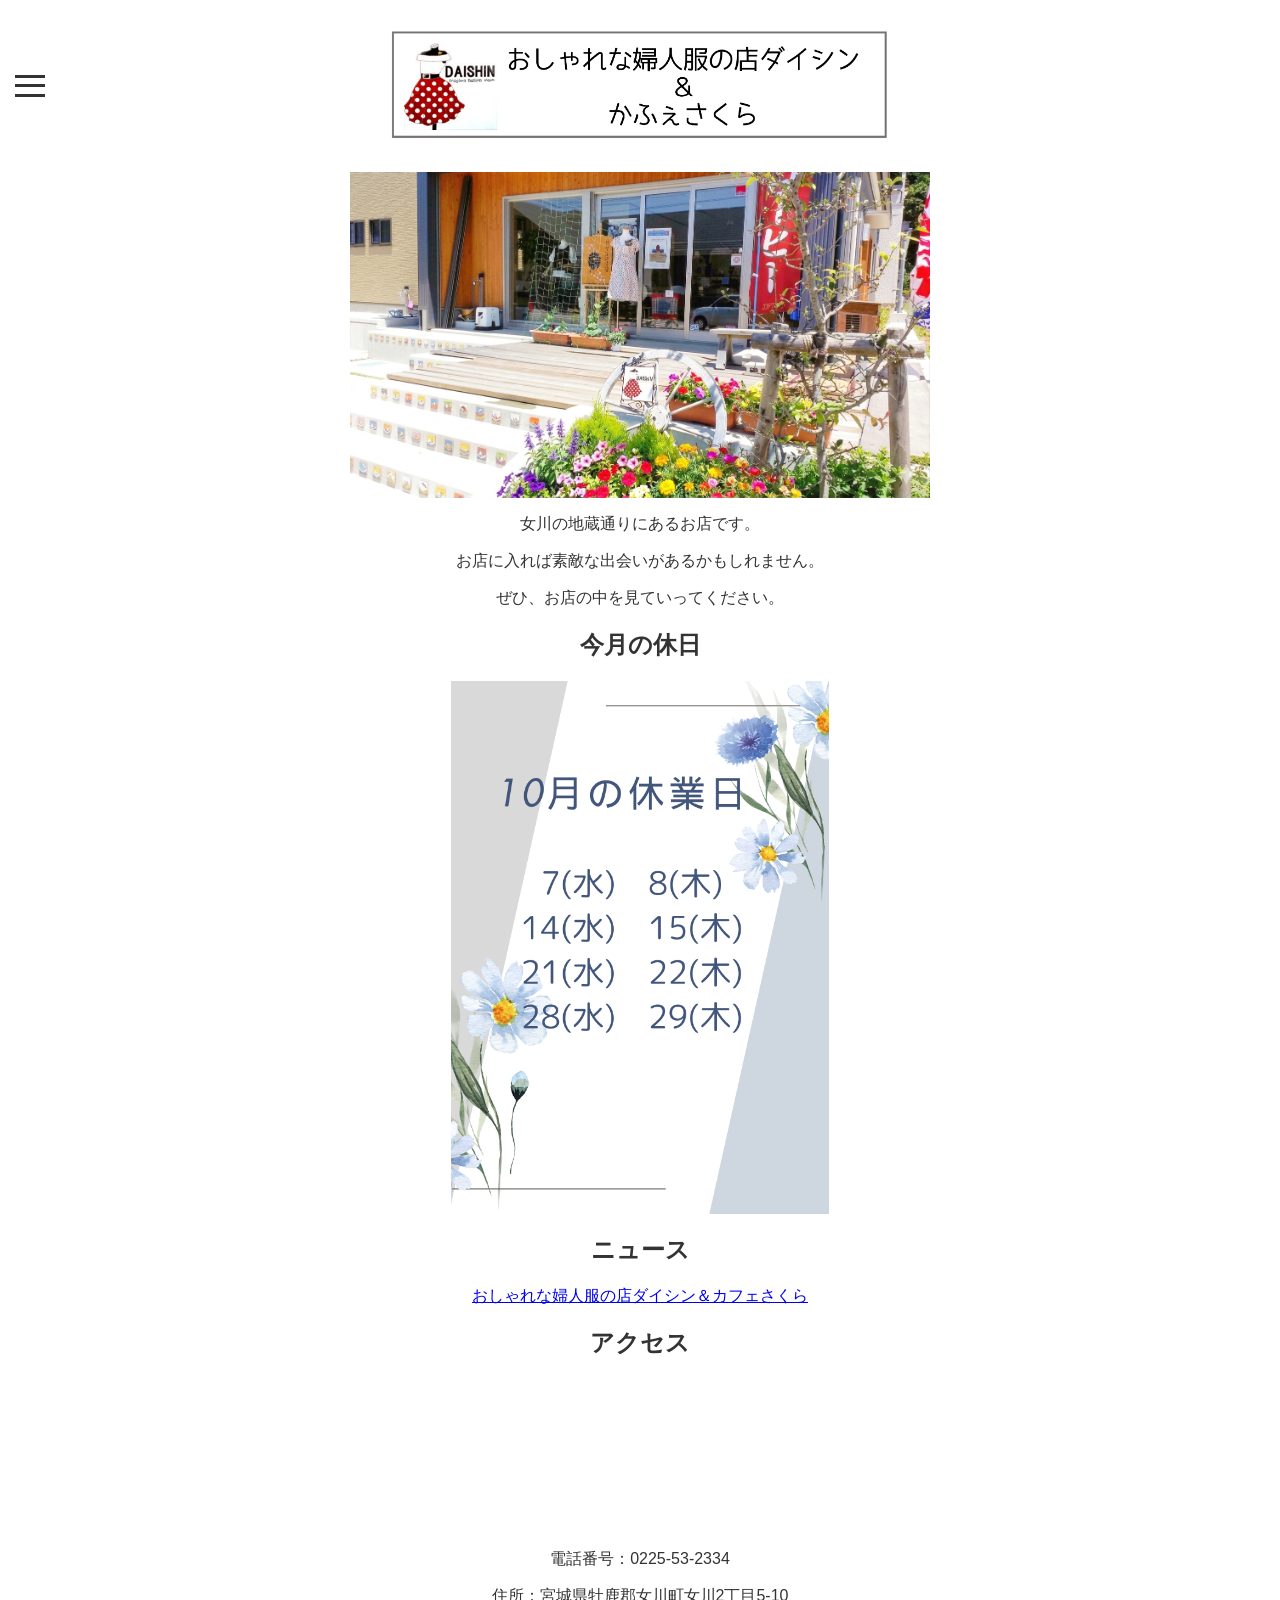
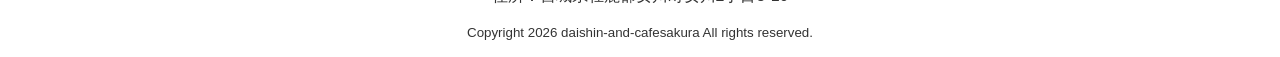
<file: index.html>
<!DOCTYPE html>
<html lang="ja">
<head>
<meta charset="utf-8">
<meta name="viewport" content="width=device-width, initial-scale=1.0">
<title>ダイシン＆かふぇさくら | 女川町 地蔵通りの婦人服とカフェ</title>
<link rel="icon" href="favicon.ico" type="image/ファビコン.ico">
<link rel="stylesheet" href="css/style.css" type="text/css">
<meta name="google-site-verification" content="googlebf64d034d7e17750" />
<meta name="description" content="宮城県女川町の地蔵通りにある「ダイシン＆かふぇさくら」です。おしゃれな婦人服、駄菓子、カフェ、リンパマッサージなど、地域の皆様に愛される憩いの場を提供しています。">
</head>

<body>
<header>
  <div class="header-container">
    <div class="header-left-group">
      <div class="hamburger" id="js-hamburger">
        <span></span>
        <span></span>
        <span></span>
      </div>
    </div>

    <h1><img src="images/ロゴ.png" alt="ダイシン＆かふぇさくら" class="header-logo">
	　　<span class="visually-hidden">ダイシン＆かふぇさくら</span></h1>

   <nav class="navigation" id="js-navigation">
  <div class="menu-close-wrapper">
    <span class="menu-close-button" id="js-menu-close">×</span>
  </div>
  <ul> 
    <li><a href="index.html">ホーム</a></li>
    <li><a href="goods.html">婦人服・雑貨</a></li>
    <li><a href="cafe.html">かふぇさくら</a></li>
    <li><a href="candy.html">駄菓子</a></li>
    <li><a href="uniform.html">町内学用品</a></li>
    <li><a href="lymphatic.html">リンパマッサージ</a></li>
    <li><a href="medical.html">メディカルアロマ</a></li>
    <li><a href="zizo_street.html">桜地蔵通り</a></li>
  </ul>
</nav>
  </div>
</header>

<main id="main">
    <img src="images/ダイシン店前.png" width="580" height="387" alt="ダイシン＆かふぇさくらの外観">
    <p>女川の地蔵通りにあるお店です。</p>
    <p>お店に入れば素敵な出会いがあるかもしれません。</p>
    <p>ぜひ、お店の中を見ていってください。</p>
</main>

<h2>今月の休日</h2>
<div id="holiday-announcement">
 <img src="images/休業日/2026年10月.png" width="378" height="580" alt="2026年8月の休業日">
</div>

<h2>ニュース</h2>
	<div class="fb-page" data-href="https://www.facebook.com/0414hiro/?locale=ja_JP" data-tabs="timeline" data-width="500" data-height="480" data-small-header="false" data-adapt-container-width="true" data-hide-cover="false" data-show-facepile="true"><blockquote cite="https://www.facebook.com/0414hiro/?locale=ja_JP" class="fb-xfbml-parse-ignore"><a href="https://www.facebook.com/0414hiro/?locale=ja_JP">おしゃれな婦人服の店ダイシン＆カフェさくら</a></blockquote>
	</div>



<h2>アクセス</h2>
<div class="map-container"> 
  <iframe src="https://www.google.com/maps/embed?pb=!1m18!1m12!1m3!1d3124.778692634723!2d141.44299183994835!3d38.44658047329639!2m3!1f0!2f0!3f0!3m2!1i1024!2i768!4f13.1!3m3!1m2!1s0x5f89b01313ce9d55%3A0xe36ff48e597ce851!2z44CSOTg2LTIyNjUg5a6u5Z-O55yM54mh6bm_6YOh5aWz5bed55S65aWz5bed77yS5LiB55uu77yV4oiS77yR77yQ!5e0!3m2!1sja!2sjp!4v1776088013698!5m2!1sja!2sjp" style="border:0;" allowfullscreen="" loading="lazy"></iframe>
</div>

<div id="access">
  <div class="access-inner">
    <p><span>電話番号：</span>0225-53-2334</p>
    <p><span>住所：</span>宮城県牡鹿郡女川町女川2丁目5-10</p>
  </div>
</div>
	
<footer>
  <p><small>Copyright 2026 daishin-and-cafesakura All rights reserved.</small></p>
</footer>

<div id="fb-root"></div>
<script async defer crossorigin="anonymous" src="https://connect.facebook.net/ja_JP/sdk.js#xfbml=1&version=v20.0"></script>

<script>
  const hamburger = document.getElementById('js-hamburger');
  const navigation = document.getElementById('js-navigation');
  const menuClose = document.getElementById('js-menu-close');
  const menuLinks = document.querySelectorAll('.navigation a');

  if (hamburger && navigation && menuClose) {
    hamburger.addEventListener('click', () => {
      navigation.classList.add('active');
      hamburger.classList.add('hidden');
    });

    menuClose.addEventListener('click', () => {
      navigation.classList.remove('active');
      hamburger.classList.remove('hidden');
    });

    menuLinks.forEach(link => {
      link.addEventListener('click', () => {
        navigation.classList.remove('active');
        hamburger.classList.remove('hidden');
      });
    });
  }
</script>
</body>
</html>
</file>
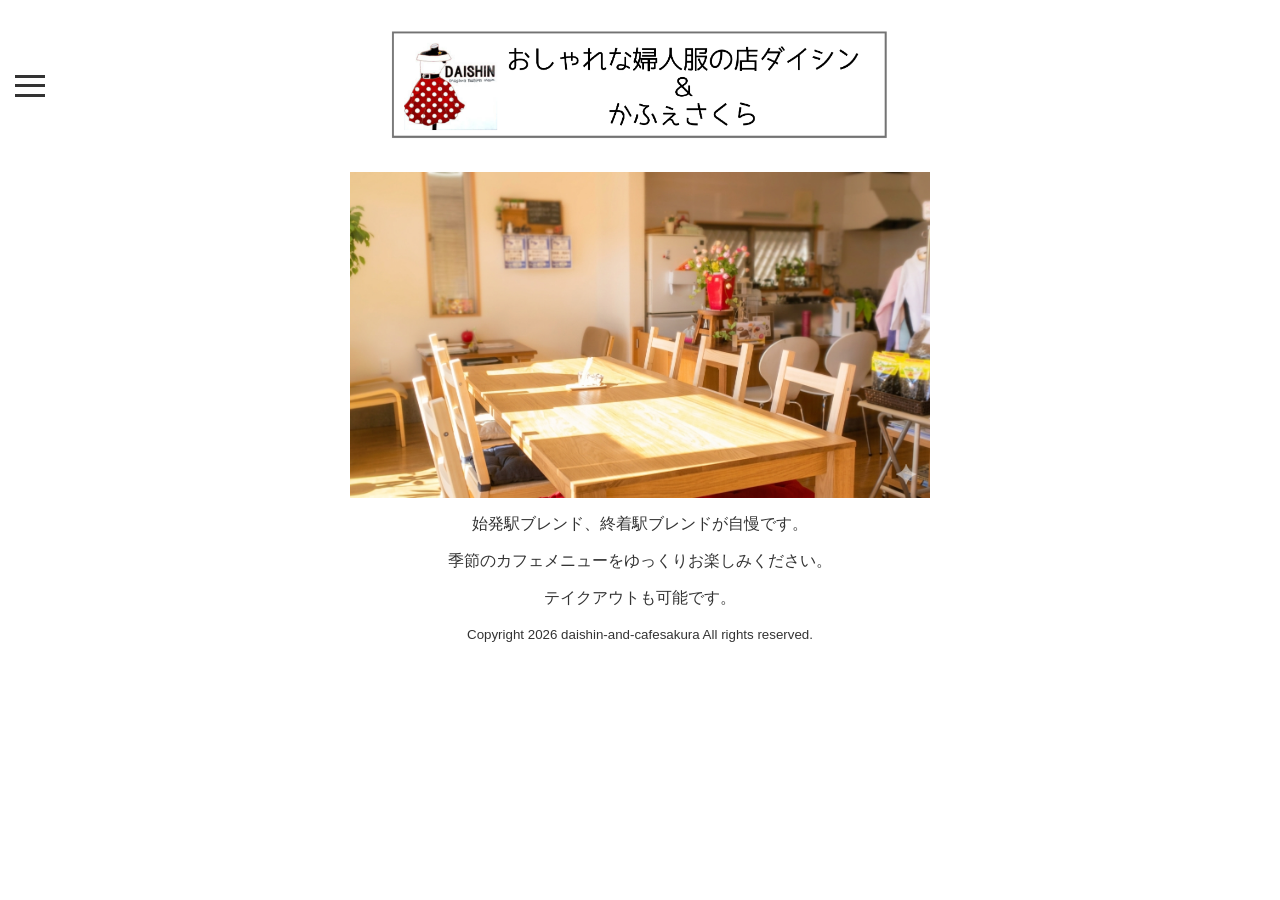
<file: cafe.html>
<!DOCTYPE html>
<html lang="ja">
<head>
<meta charset="utf-8">
<meta name="viewport" content="width=device-width, initial-scale=1.0">
<title>ダイシン＆かふぇさくら | 女川町 地蔵通りの喫茶店</title>
<link rel="stylesheet" href="css/style.css" type="text/css">
<meta name="description" content="女川町レンガ道から伸びる地蔵通りにある喫茶店。季節のメニューを気軽にお楽しみください。">
</head>

<body>
<header>
  <div class="header-container">
    <div class="header-left-group">
      <div class="hamburger" id="js-hamburger">
        <span></span>
        <span></span>
        <span></span>
      </div>
    </div>

    <h1><img src="images/ロゴ.png" width="500" height="80" alt="ダイシン＆かふぇさくら"></h1>

    <nav class="navigation" id="js-navigation">
	<div class="menu-close-wrapper">
    <span class="menu-close-button" id="js-menu-close">×</span>
  　</div>
      <ul> 
        <li class="menu-close-wrapper">
          <span class="menu-close-button" id="js-menu-close">× 閉じる</span>
        </li>
        <li><a href="index.html">ホーム</a></li>
        <li><a href="goods.html">婦人服・雑貨</a></li>
		<li><a href="cafe.html">かふぇさくら</a></li>
        <li><a href="candy.html">駄菓子</a></li>
        <li><a href="uniform.html">町内学用品</a></li>
        <li><a href="lymphatic.html">リンパマッサージ</a></li>
        <li><a href="medical.html">メディカルアロマ</a></li>
        <li><a href="zizo_street.html">桜地蔵通り</a></li>
    </nav>
  </div>
</header>

<div id="main">
	 <img src="images/店内.png" width="580" height="387" alt="かふぇさくら">
	<p>始発駅ブレンド、終着駅ブレンドが自慢です。</p>
	<p>季節のカフェメニューをゆっくりお楽しみください。</p>
	<p>テイクアウトも可能です。</p>
</div>

<footer>
  <p><small>Copyright 2026 daishin-and-cafesakura All rights reserved.</small></p>
</footer>

<script>
  const hamburger = document.getElementById('js-hamburger');
  const navigation = document.getElementById('js-navigation');
  const menuClose = document.getElementById('js-menu-close');
  const menuLinks = document.querySelectorAll('.navigation a');

  if (hamburger && navigation && menuClose) {
    hamburger.addEventListener('click', () => {
      navigation.classList.add('active');
      hamburger.classList.add('hidden');
    });

    menuClose.addEventListener('click', () => {
      navigation.classList.remove('active');
      hamburger.classList.remove('hidden');
    });

    menuLinks.forEach(link => {
      link.addEventListener('click', () => {
        navigation.classList.remove('active');
        hamburger.classList.remove('hidden');
      });
    });
  }
</script>
</body>
</html>
</file>
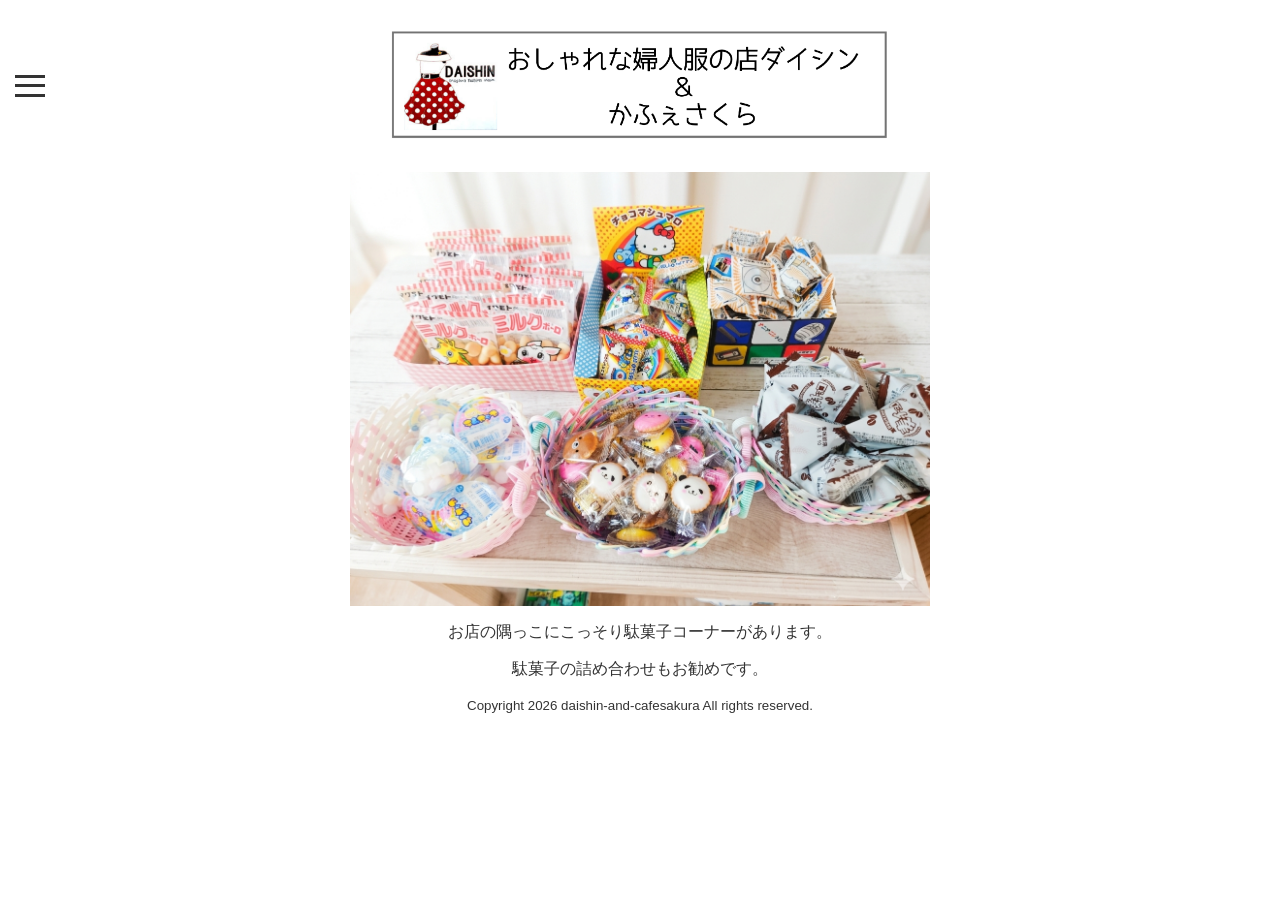
<file: candy.html>
<!DOCTYPE html>
<html lang="ja">
<head>
<meta charset="utf-8">
<meta name="viewport" content="width=device-width, initial-scale=1.0">
<title>ダイシン＆かふぇさくら | 女川町 地蔵通りの駄菓子コーナー</title>
<link rel="stylesheet" href="css/style.css" type="text/css">
<meta name="description" content="宮城県女川町の地蔵通りにある「ダイシン＆かふぇさくら」です。気軽に楽しめる駄菓子コーナーがあります。">
</head>

<body>
<header>
  <div class="header-container">
    <div class="header-left-group">
      <div class="hamburger" id="js-hamburger">
        <span></span>
        <span></span>
        <span></span>
      </div>
    </div>

    <h1><img src="images/ロゴ.png" width="500" height="80" alt="ダイシン＆かふぇさくら"></h1>

    <nav class="navigation" id="js-navigation">
		  <div class="menu-close-wrapper">
    <span class="menu-close-button" id="js-menu-close">×</span>
  </div>
      <ul> 
        <li class="menu-close-wrapper">
          <span class="menu-close-button" id="js-menu-close">× 閉じる</span>
        </li>
        <li><a href="index.html">ホーム</a></li>
        <li><a href="goods.html">婦人服・雑貨</a></li>
		<li><a href="cafe.html">かふぇさくら</a></li>
        <li><a href="candy.html">駄菓子</a></li>
        <li><a href="uniform.html">町内学用品</a></li>
        <li><a href="lymphatic.html">リンパマッサージ</a></li>
        <li><a href="medical.html">メディカルアロマ</a></li>
        <li><a href="zizo_street.html">桜地蔵通り</a></li>
      </ul>
    </nav>
  </div>
</header>

<div id="main">
	 <img src="images/駄菓子.png" width="580" height="387" alt="駄菓子コーナー">
	<p>お店の隅っこにこっそり駄菓子コーナーがあります。</p>
	<p>駄菓子の詰め合わせもお勧めです。</p>
</div>

<footer>
  <p><small>Copyright 2026 daishin-and-cafesakura All rights reserved.</small></p>
</footer>

<script>
  fetch('closed_day.txt')
    .then(response => response.text())
    .then(data => {
      document.getElementById('holiday-announcement').innerText = data;
    })
    .catch(error => {
      document.getElementById('holiday-announcement').innerText = "休日の取得に失敗しました。";
    });

  // ハンバーガーメニュー制御
  const hamburger = document.getElementById('js-hamburger');
const navigation = document.getElementById('js-navigation');
const menuClose = document.getElementById('js-menu-close');
const menuLinks = document.querySelectorAll('.navigation a');

// ハンバーガー（三本線）をクリックした時
hamburger.addEventListener('click', () => {
  navigation.classList.add('active');
  hamburger.classList.add('hidden'); // ①三本線ボタンを隠す
});

// メニュー内の「× 閉じる」をクリックした時
menuClose.addEventListener('click', () => {
  navigation.classList.remove('active');
  hamburger.classList.remove('hidden'); // ボタンを再表示
});

// ①メニュー内のリンクを選択した時もメニューを閉じる
menuLinks.forEach(link => {
  link.addEventListener('click', () => {
    navigation.classList.remove('active');
    hamburger.classList.remove('hidden');
  });
});
</script>
</body>
</html>
</file>
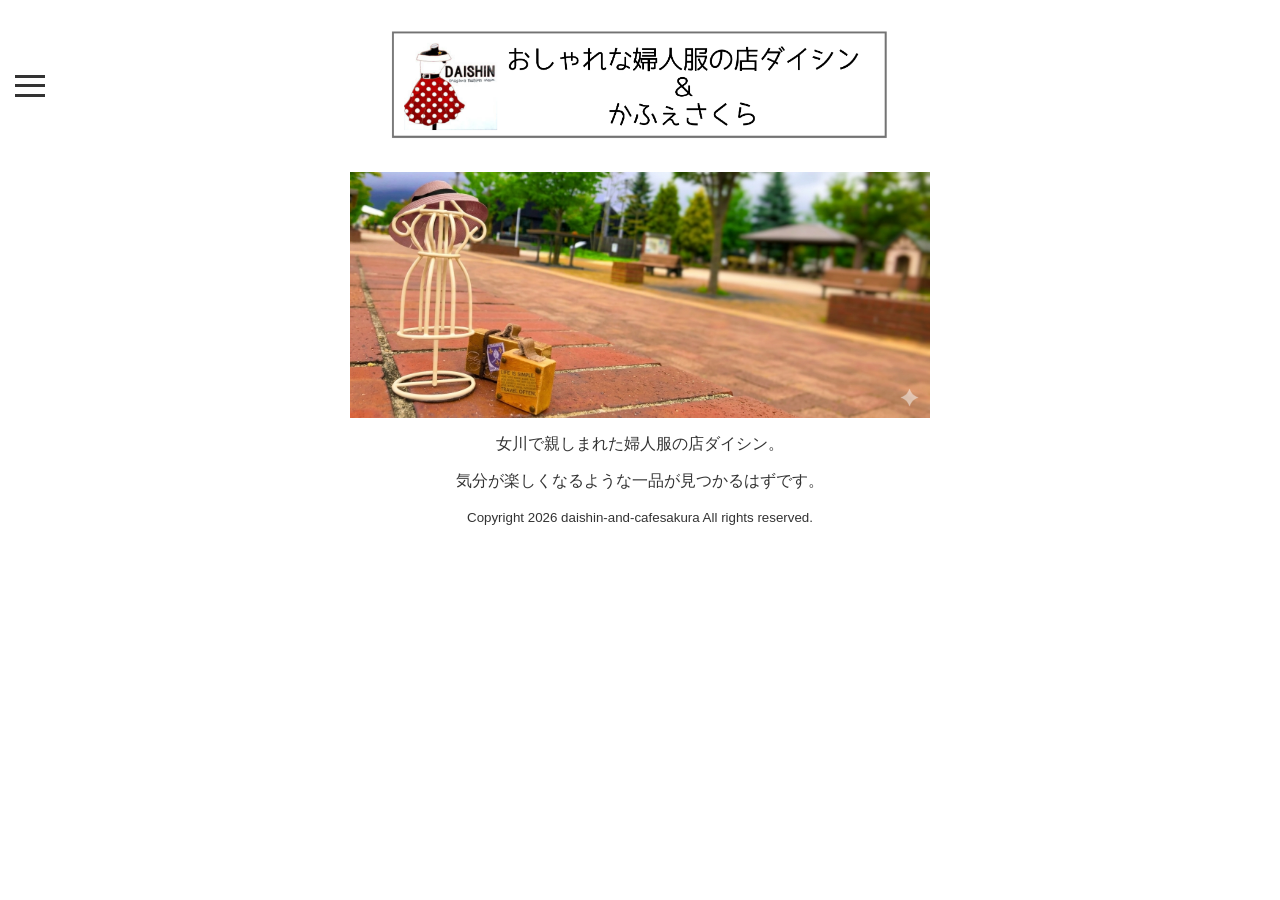
<file: goods.html>
<!DOCTYPE html>
<html lang="ja">
<head>
<meta charset="utf-8">
<meta name="viewport" content="width=device-width, initial-scale=1.0">
<title>ダイシン＆かふぇさくら | 女川町 地蔵通りの婦人服・雑貨屋さん</title>
<link rel="stylesheet" href="css/style.css" type="text/css">
<meta name="description" content="宮城県女川町の地蔵通りにある、八十年以上つつく衣料品店。ご婦人向けの衣料品と小物を扱っています。">
</head>

<body>
<header>
  <div class="header-container">
    <div class="header-left-group">
      <div class="hamburger" id="js-hamburger">
        <span></span>
        <span></span>
        <span></span>
      </div>
    </div>

    <h1><img src="images/ロゴ.png" width="500" height="80" alt="ダイシン＆かふぇさくら"></h1>

    <nav class="navigation" id="js-navigation">
		  <div class="menu-close-wrapper">
    <span class="menu-close-button" id="js-menu-close">×</span>
  </div>
      <ul> 
        <li class="menu-close-wrapper">
          <span class="menu-close-button" id="js-menu-close">× 閉じる</span>
        </li>
        <li><a href="index.html">ホーム</a></li>
        <li><a href="goods.html">婦人服・雑貨</a></li>
		<li><a href="cafe.html">かふぇさくら</a></li>
        <li><a href="candy.html">駄菓子</a></li>
        <li><a href="uniform.html">町内学用品</a></li>
        <li><a href="lymphatic.html">リンパマッサージ</a></li>
        <li><a href="medical.html">メディカルアロマ</a></li>
        <li><a href="zizo_street.html">桜地蔵通り</a></li>
      </ul>
    </nav>
  </div>
</header>

<div id="main">
<img src="images/婦人服雑貨.png" width="580" height="387" alt="婦人服雑貨">
	<p>女川で親しまれた婦人服の店ダイシン。</p>
	<p>気分が楽しくなるような一品が見つかるはずです。</p>
</div>

<footer>
  <p><small>Copyright 2026 daishin-and-cafesakura All rights reserved.</small></p>
</footer>

<script>
  fetch('closed_day.txt')
    .then(response => response.text())
    .then(data => {
      document.getElementById('holiday-announcement').innerText = data;
    })
    .catch(error => {
      document.getElementById('holiday-announcement').innerText = "休日の取得に失敗しました。";
    });

  // ハンバーガーメニュー制御
  const hamburger = document.getElementById('js-hamburger');
const navigation = document.getElementById('js-navigation');
const menuClose = document.getElementById('js-menu-close');
const menuLinks = document.querySelectorAll('.navigation a');

// ハンバーガー（三本線）をクリックした時
hamburger.addEventListener('click', () => {
  navigation.classList.add('active');
  hamburger.classList.add('hidden'); // ①三本線ボタンを隠す
});

// メニュー内の「× 閉じる」をクリックした時
menuClose.addEventListener('click', () => {
  navigation.classList.remove('active');
  hamburger.classList.remove('hidden'); // ボタンを再表示
});

// ①メニュー内のリンクを選択した時もメニューを閉じる
menuLinks.forEach(link => {
  link.addEventListener('click', () => {
    navigation.classList.remove('active');
    hamburger.classList.remove('hidden');
  });
});
</script>
</body>
</html>
</file>
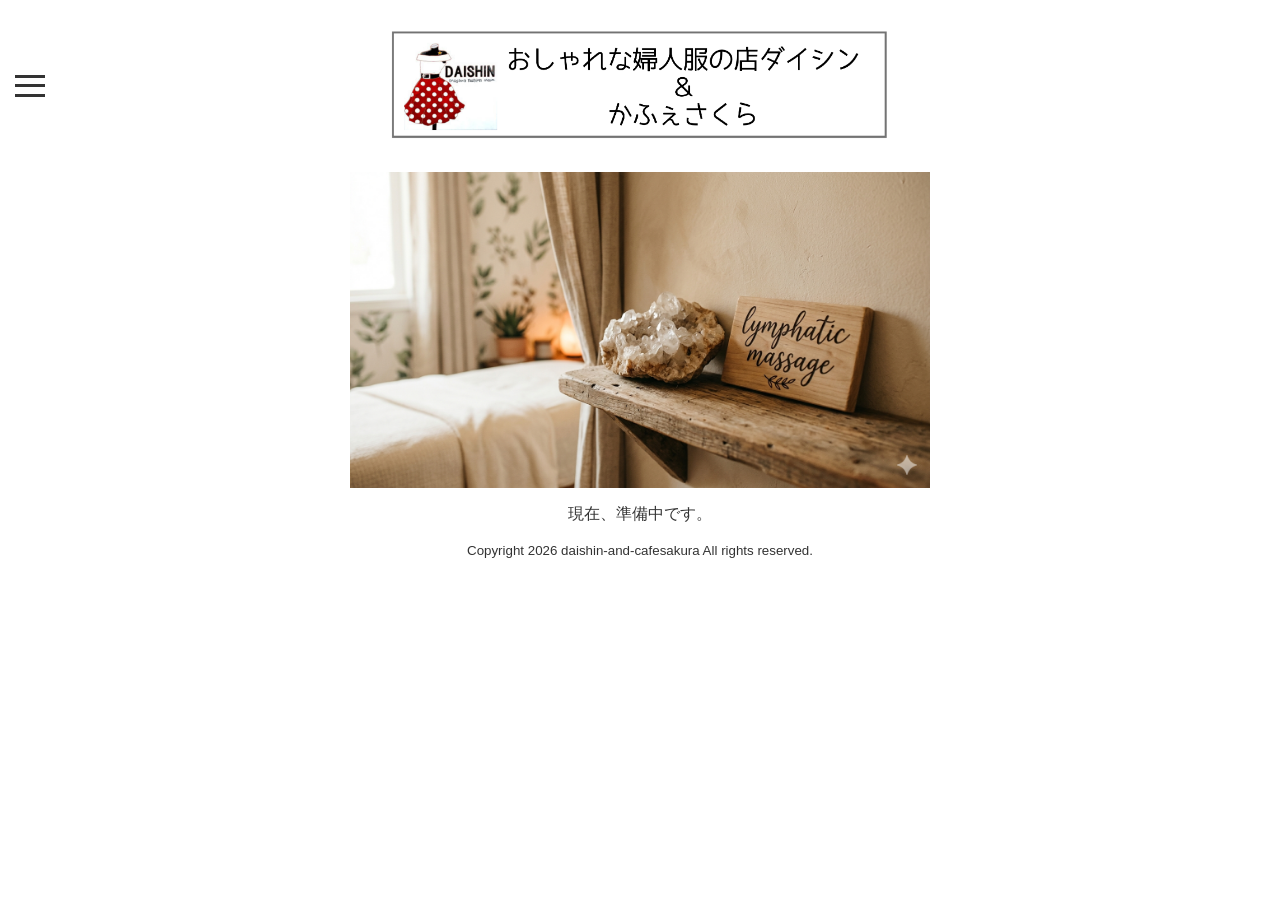
<file: lymphatic.html>
<!DOCTYPE html>
<html lang="ja">
<head>
<meta charset="utf-8">
<meta name="viewport" content="width=device-width, initial-scale=1.0">
<title>ダイシン＆かふぇさくら | 女川町 地蔵通りのリンパマッサージ</title>
<link rel="stylesheet" href="css/style.css" type="text/css">
<meta name="description" content="宮城県女川町の地蔵通りでリンパマッサージでリラックスしませんか？">
</head>

<body>
<header>
  <div class="header-container">
    <div class="header-left-group">
      <div class="hamburger" id="js-hamburger">
        <span></span>
        <span></span>
        <span></span>
      </div>
    </div>

    <h1><img src="images/ロゴ.png" width="500" height="80" alt="ダイシン＆かふぇさくら"></h1>

    <nav class="navigation" id="js-navigation">
		  <div class="menu-close-wrapper">
    <span class="menu-close-button" id="js-menu-close">×</span>
  </div>
      <ul> 
        <li class="menu-close-wrapper">
          <span class="menu-close-button" id="js-menu-close">× 閉じる</span>
        </li>
        <li><a href="index.html">ホーム</a></li>
        <li><a href="goods.html">婦人服・雑貨</a></li>
		<li><a href="cafe.html">かふぇさくら</a></li>
        <li><a href="candy.html">駄菓子</a></li>
        <li><a href="uniform.html">町内学用品</a></li>
        <li><a href="lymphatic.html">リンパマッサージ</a></li>
        <li><a href="medical.html">メディカルアロマ</a></li>
        <li><a href="zizo_street.html">桜地蔵通り</a></li>
      </ul>
    </nav>
  </div>
</header>

<div id="main">
	<img src="images/リンパマッサージ.png" width="580" height="387" alt="リンパマッサージ">
	<p>現在、準備中です。</p>
</div>

<footer>
  <p><small>Copyright 2026 daishin-and-cafesakura All rights reserved.</small></p>
</footer>

<script>
  fetch('closed_day.txt')
    .then(response => response.text())
    .then(data => {
      document.getElementById('holiday-announcement').innerText = data;
    })
    .catch(error => {
      document.getElementById('holiday-announcement').innerText = "休日の取得に失敗しました。";
    });

  // ハンバーガーメニュー制御
  const hamburger = document.getElementById('js-hamburger');
const navigation = document.getElementById('js-navigation');
const menuClose = document.getElementById('js-menu-close');
const menuLinks = document.querySelectorAll('.navigation a');

// ハンバーガー（三本線）をクリックした時
hamburger.addEventListener('click', () => {
  navigation.classList.add('active');
  hamburger.classList.add('hidden'); // ①三本線ボタンを隠す
});

// メニュー内の「× 閉じる」をクリックした時
menuClose.addEventListener('click', () => {
  navigation.classList.remove('active');
  hamburger.classList.remove('hidden'); // ボタンを再表示
});

// ①メニュー内のリンクを選択した時もメニューを閉じる
menuLinks.forEach(link => {
  link.addEventListener('click', () => {
    navigation.classList.remove('active');
    hamburger.classList.remove('hidden');
  });
});
</script>
</body>
</html>
</file>
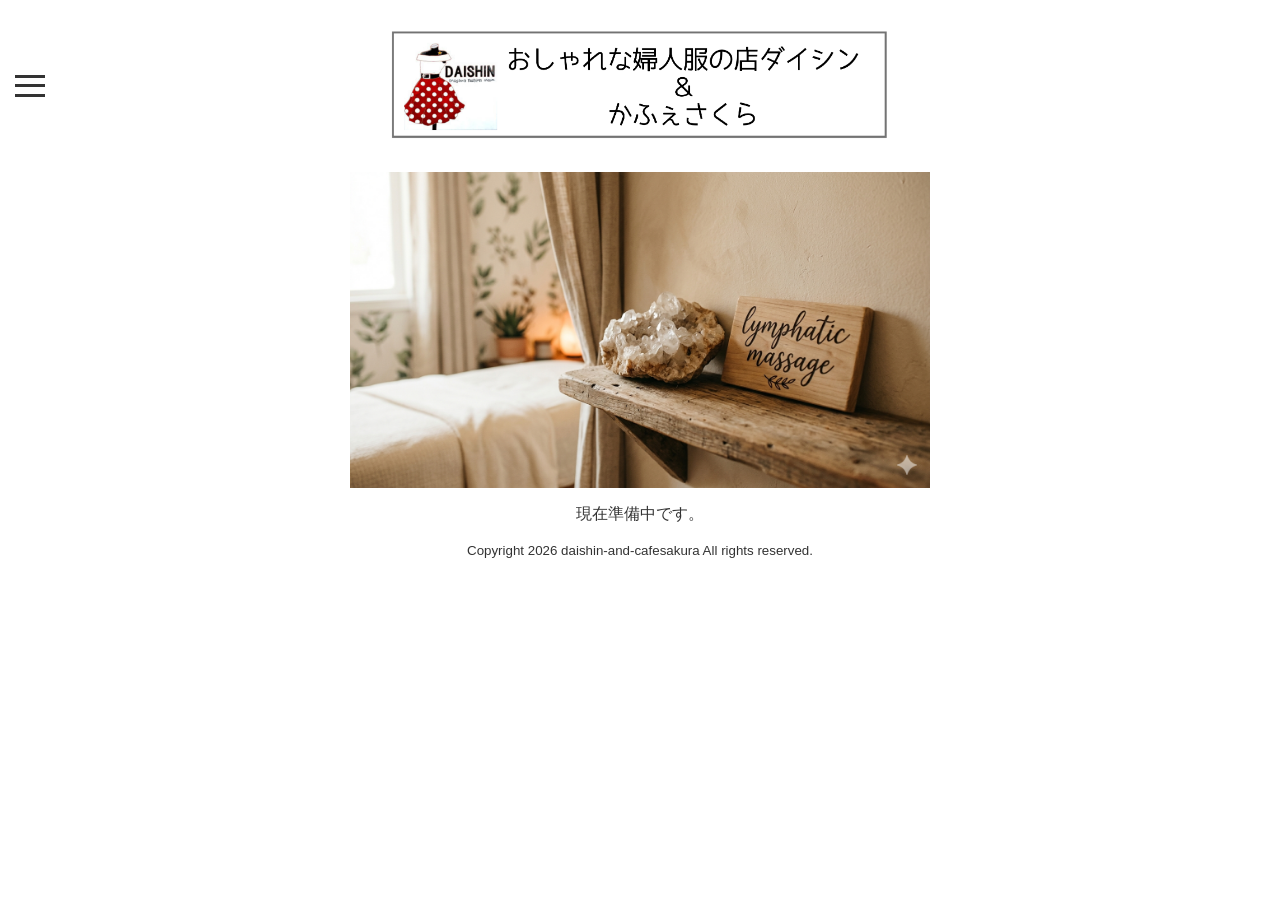
<file: lymphatic＿massage.html>
<!DOCTYPE html>
<html lang="ja">
<head>
<meta charset="utf-8">
<meta name="viewport" content="width=device-width, initial-scale=1.0">
<title>リンパマッサージ</title>
<link rel="stylesheet" href="css/style.css" type="text/css">
</head>

<body>
<header>
  <div class="header-container">
    <div class="header-left-group">
      <div class="hamburger" id="js-hamburger">
        <span></span>
        <span></span>
        <span></span>
      </div>
    </div>

    <h1><img src="images/ロゴ.png" width="500" height="80" alt="ダイシン＆かふぇさくら"></h1>

    <nav class="navigation" id="js-navigation">
      <ul> 
        <li class="menu-close-wrapper">
          <span class="menu-close-button" id="js-menu-close">× 閉じる</span>
        </li>
         <li><a href="index.html">ホーム</a></li>
        <li><a href="goods.html">婦人服・雑貨</a></li>
        <li><a href="candy.html">駄菓子</a></li>
        <li><a href="uniform.html">町内学用品</a></li>
        <li><a href="lymphatic_massage.html">リンパマッサージ</a></li>
        <li><a href="Medical_aromatherapy.html">メディカルアロマ</a></li>
        <li><a href="cafe.html">かふぇさくら</a></li>
        <li><a href="zizo_street.html">桜地蔵通り</a></li>
      </ul>
    </nav>
  </div>
</header>

<div id="main">
	<img src="images/リンパマッサージ.png" width="580" height="387" alt="リンパマッサージ">
	<p>現在準備中です。</p>
</div>

<footer>
  <p><small>Copyright 2026 daishin-and-cafesakura All rights reserved.</small></p>
</footer>

<script>
  fetch('closed_day.txt')
    .then(response => response.text())
    .then(data => {
      document.getElementById('holiday-announcement').innerText = data;
    })
    .catch(error => {
      document.getElementById('holiday-announcement').innerText = "休日の取得に失敗しました。";
    });

  // ハンバーガーメニュー制御
  const hamburger = document.getElementById('js-hamburger');
const navigation = document.getElementById('js-navigation');
const menuClose = document.getElementById('js-menu-close');
const menuLinks = document.querySelectorAll('.navigation a');

// ハンバーガー（三本線）をクリックした時
hamburger.addEventListener('click', () => {
  navigation.classList.add('active');
  hamburger.classList.add('hidden'); // ①三本線ボタンを隠す
});

// メニュー内の「× 閉じる」をクリックした時
menuClose.addEventListener('click', () => {
  navigation.classList.remove('active');
  hamburger.classList.remove('hidden'); // ボタンを再表示
});

// ①メニュー内のリンクを選択した時もメニューを閉じる
menuLinks.forEach(link => {
  link.addEventListener('click', () => {
    navigation.classList.remove('active');
    hamburger.classList.remove('hidden');
  });
});
</script>
</body>
</html>
</file>
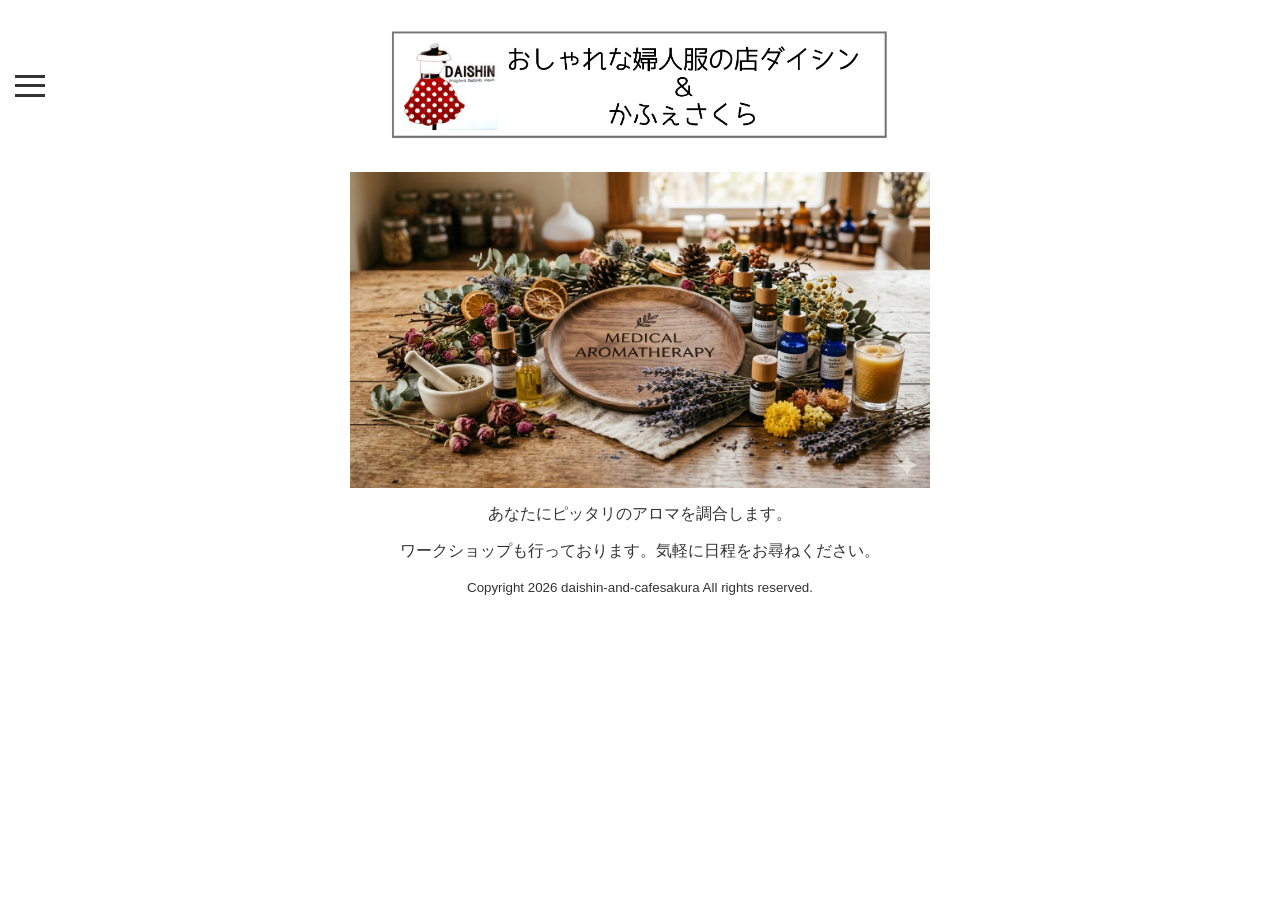
<file: medical-aromatherapy.html>
<!DOCTYPE html>
<html lang="ja">
<head>
<meta charset="utf-8">
<meta name="viewport" content="width=device-width, initial-scale=1.0">
<title>メディカルアロマ</title>
<link rel="stylesheet" href="css/style.css" type="text/css">
</head>

<body>
<header>
  <div class="header-container">
    <div class="header-left-group">
      <div class="hamburger" id="js-hamburger">
        <span></span>
        <span></span>
        <span></span>
      </div>
    </div>

    <h1><img src="images/ロゴ.png" width="500" height="80" alt="ダイシン＆かふぇさくら"></h1>

    <nav class="navigation" id="js-navigation">
      <ul> 
        <li class="menu-close-wrapper">
          <span class="menu-close-button" id="js-menu-close">× 閉じる</span>
        </li>
         <li><a href="index.html">ホーム</a></li>
        <li><a href="goods.html">婦人服・雑貨</a></li>
        <li><a href="candy.html">駄菓子</a></li>
        <li><a href="uniform.html">町内学用品</a></li>
        <li><a href="lymphatic_massage.html">リンパマッサージ</a></li>
        <li><a href="Medical_aromatherapy.html">メディカルアロマ</a></li>
        <li><a href="cafe.html">かふぇさくら</a></li>
        <li><a href="zizo_street.html">桜地蔵通り</a></li>
      </ul>
    </nav>
  </div>
</header>

<div id="main">
	 <img src="images/メディカルアロマ.png" width="580" height="387" alt="メディカルアロマ">
	<p>あなたにピッタリのアロマを調合します。</p>
	<p>ワークショップも行っております。気軽に日程をお尋ねください。</p>
</div>

<footer>
  <p><small>Copyright 2026 daishin-and-cafesakura All rights reserved.</small></p>
</footer>

<script>
  fetch('closed_day.txt')
    .then(response => response.text())
    .then(data => {
      document.getElementById('holiday-announcement').innerText = data;
    })
    .catch(error => {
      document.getElementById('holiday-announcement').innerText = "休日の取得に失敗しました。";
    });

  // ハンバーガーメニュー制御
  const hamburger = document.getElementById('js-hamburger');
const navigation = document.getElementById('js-navigation');
const menuClose = document.getElementById('js-menu-close');
const menuLinks = document.querySelectorAll('.navigation a');

// ハンバーガー（三本線）をクリックした時
hamburger.addEventListener('click', () => {
  navigation.classList.add('active');
  hamburger.classList.add('hidden'); // ①三本線ボタンを隠す
});

// メニュー内の「× 閉じる」をクリックした時
menuClose.addEventListener('click', () => {
  navigation.classList.remove('active');
  hamburger.classList.remove('hidden'); // ボタンを再表示
});

// ①メニュー内のリンクを選択した時もメニューを閉じる
menuLinks.forEach(link => {
  link.addEventListener('click', () => {
    navigation.classList.remove('active');
    hamburger.classList.remove('hidden');
  });
});
</script>
</body>
</html>
</file>
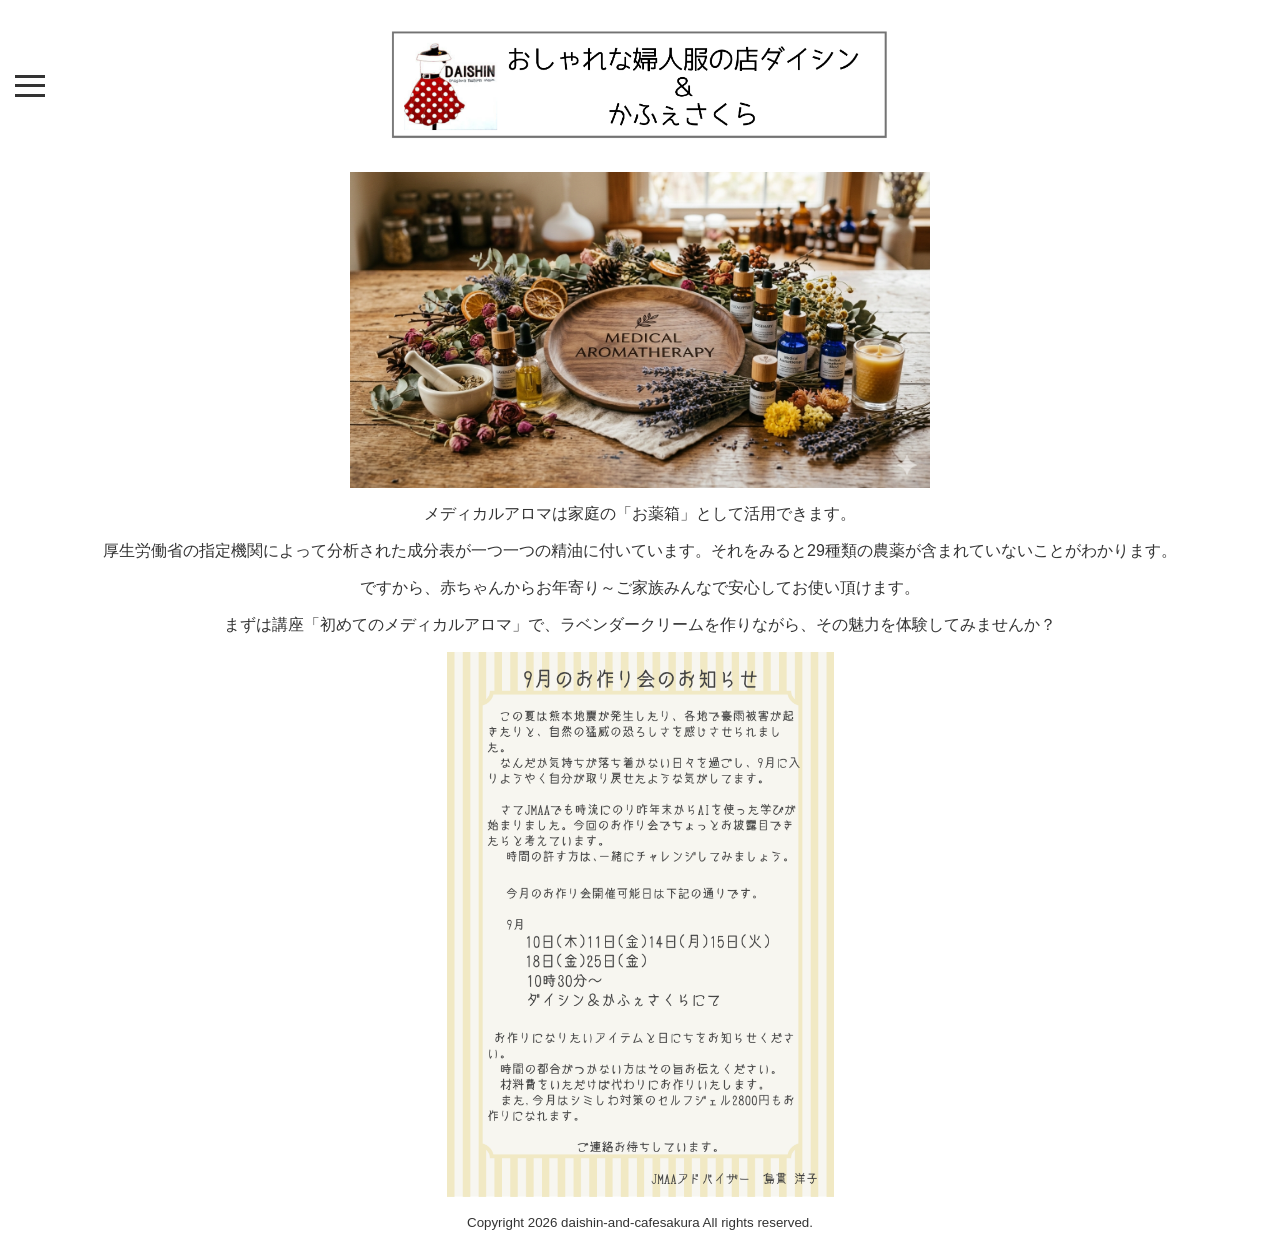
<file: medical.html>
<!DOCTYPE html>
<html lang="ja">
<head>
<meta charset="utf-8">
<meta name="viewport" content="width=device-width, initial-scale=1.0">
<title>ダイシン＆かふぇさくら | 女川町 地蔵通りで体調にぴったりなメディカルアロマを見つけてみませんか？</title>
<link rel="stylesheet" href="css/style.css" type="text/css">
<meta name="description" content="宮城県女川町の地蔵通りで、メディカルアロマを体験しませんか？">
</head>

<body>
<header>
  <div class="header-container">
    <div class="header-left-group">
      <div class="hamburger" id="js-hamburger">
        <span></span>
        <span></span>
        <span></span>
      </div>
    </div>

    <h1><img src="images/ロゴ.png" width="500" height="80" alt="ダイシン＆かふぇさくら"></h1>

    <nav class="navigation" id="js-navigation">
		  <div class="menu-close-wrapper">
    <span class="menu-close-button" id="js-menu-close">×</span>
  </div>
      <ul> 
        <li class="menu-close-wrapper">
          <span class="menu-close-button" id="js-menu-close">× 閉じる</span>
        </li>
        <li><a href="index.html">ホーム</a></li>
        <li><a href="goods.html">婦人服・雑貨</a></li>
		<li><a href="cafe.html">かふぇさくら</a></li>
        <li><a href="candy.html">駄菓子</a></li>
        <li><a href="uniform.html">町内学用品</a></li>
        <li><a href="lymphatic.html">リンパマッサージ</a></li>
        <li><a href="medical.html">メディカルアロマ</a></li>
        <li><a href="zizo_street.html">桜地蔵通り</a></li>
      </ul>
    </nav>
  </div>
</header>

<div id="main">
	 <img src="images/メディカルアロマ.png" width="580" height="387" alt="メディカルアロマ">
	<p>メディカルアロマは家庭の「お薬箱」として活用できます。</p>
    <p>厚生労働省の指定機関によって分析された成分表が一つ一つの精油に付いています。それをみると29種類の農薬が含まれていないことがわかります。</p>
    <p>ですから、赤ちゃんからお年寄り～ご家族みんなで安心してお使い頂けます。</p>
    <p>まずは講座「初めてのメディカルアロマ」で、ラベンダークリームを作りながら、その魅力を体験してみませんか？</p>
</div>

<div id="ad">
	 <img src="images/広告/2026年9月お作り会.png" width="387" height="580" alt="2026年6月7月おつくり会">
</div>
	
<footer>
  <p><small>Copyright 2026 daishin-and-cafesakura All rights reserved.</small></p>
</footer>

<script>
  fetch('closed_day.txt')
    .then(response => response.text())
    .then(data => {
      document.getElementById('holiday-announcement').innerText = data;
    })
    .catch(error => {
      document.getElementById('holiday-announcement').innerText = "休日の取得に失敗しました。";
    });

  // ハンバーガーメニュー制御
  const hamburger = document.getElementById('js-hamburger');
const navigation = document.getElementById('js-navigation');
const menuClose = document.getElementById('js-menu-close');
const menuLinks = document.querySelectorAll('.navigation a');

// ハンバーガー（三本線）をクリックした時
hamburger.addEventListener('click', () => {
  navigation.classList.add('active');
  hamburger.classList.add('hidden'); // ①三本線ボタンを隠す
});

// メニュー内の「× 閉じる」をクリックした時
menuClose.addEventListener('click', () => {
  navigation.classList.remove('active');
  hamburger.classList.remove('hidden'); // ボタンを再表示
});

// ①メニュー内のリンクを選択した時もメニューを閉じる
menuLinks.forEach(link => {
  link.addEventListener('click', () => {
    navigation.classList.remove('active');
    hamburger.classList.remove('hidden');
  });
});
</script>
</body>
</html>
</file>
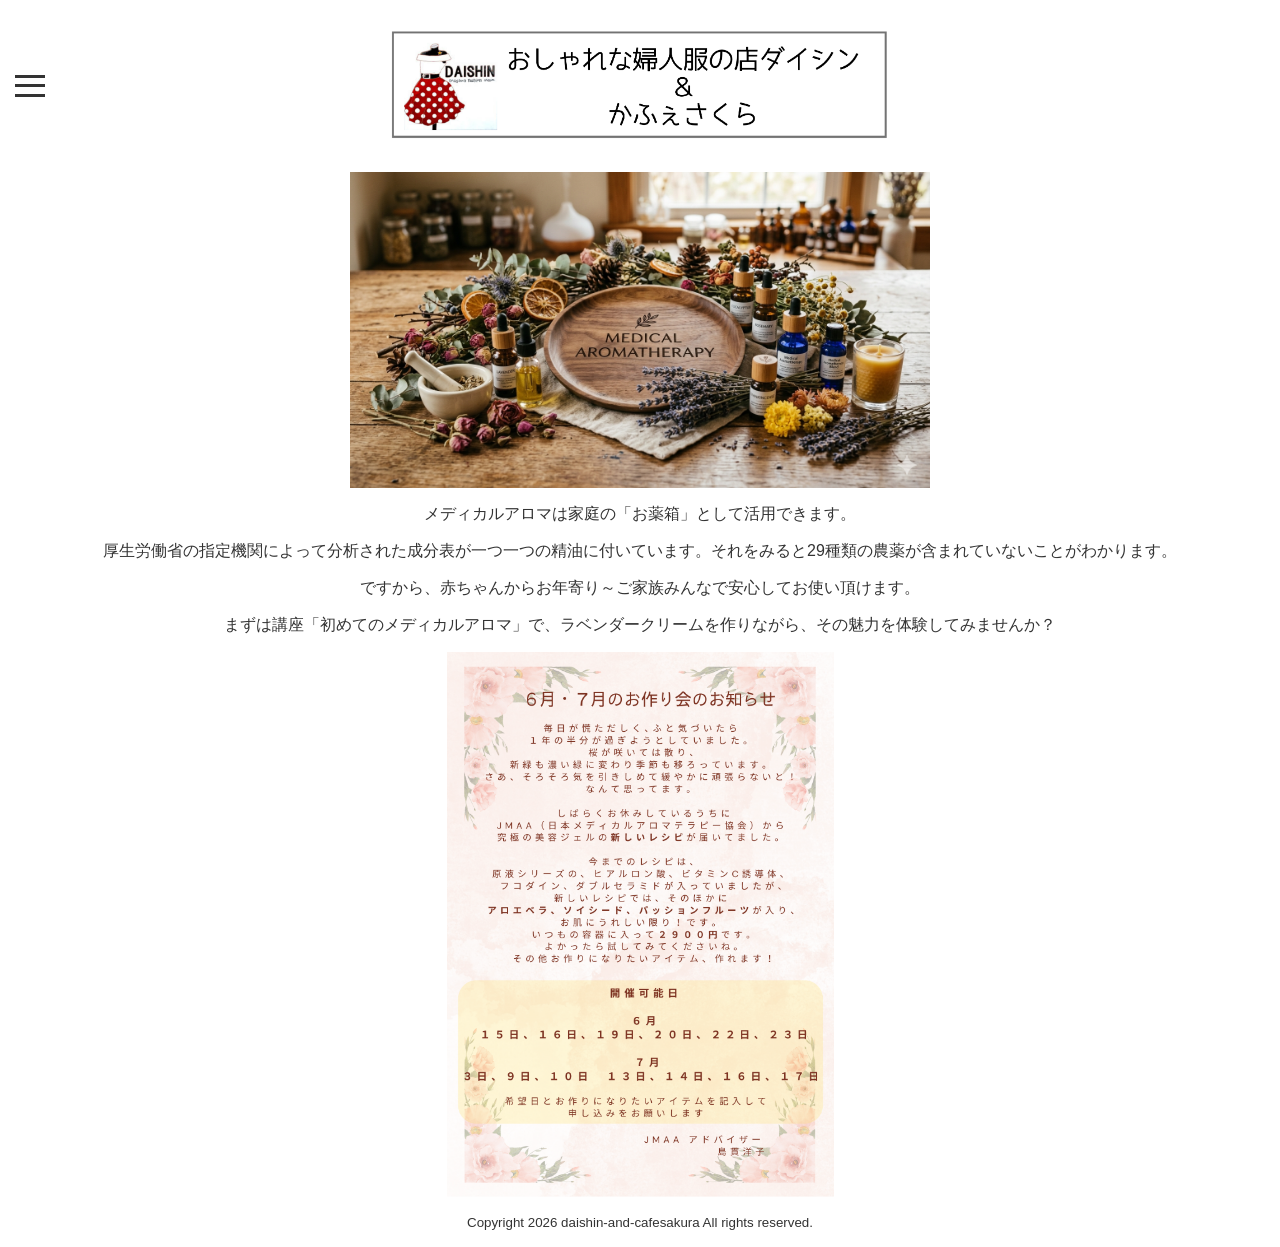
<file: Medical＿aromatherapy.html>
<!DOCTYPE html>
<html lang="ja">
<head>
<meta charset="utf-8">
<meta name="viewport" content="width=device-width, initial-scale=1.0">
<title>メディカルアロマ</title>
<link rel="stylesheet" href="css/style.css" type="text/css">
</head>

<body>
<header>
  <div class="header-container">
    <div class="header-left-group">
      <div class="hamburger" id="js-hamburger">
        <span></span>
        <span></span>
        <span></span>
      </div>
    </div>

    <h1><img src="images/ロゴ.png" width="500" height="80" alt="ダイシン＆かふぇさくら"></h1>

    <nav class="navigation" id="js-navigation">
      <ul> 
        <li class="menu-close-wrapper">
          <span class="menu-close-button" id="js-menu-close">× 閉じる</span>
        </li>
        <li><a href="index.html">ホーム</a></li>
        <li><a href="goods.html">婦人服・雑貨</a></li>
		<li><a href="cafe.html">かふぇさくら</a></li>
        <li><a href="candy.html">駄菓子</a></li>
        <li><a href="uniform.html">町内学用品</a></li>
        <li><a href="lymphatic.html">リンパマッサージ</a></li>
        <li><a href="medical.html">メディカルアロマ</a></li>
        <li><a href="zizo_street.html">桜地蔵通り</a></li>
      </ul>
    </nav>
  </div>
</header>

<div id="main">
	 <img src="images/メディカルアロマ.png" width="580" height="387" alt="メディカルアロマ">
	<p>メディカルアロマは家庭の「お薬箱」として活用できます。</p>
    <p>厚生労働省の指定機関によって分析された成分表が一つ一つの精油に付いています。それをみると29種類の農薬が含まれていないことがわかります。</p>
    <p>ですから、赤ちゃんからお年寄り～ご家族みんなで安心してお使い頂けます。</p>
    <p>まずは講座「初めてのメディカルアロマ」で、ラベンダークリームを作りながら、その魅力を体験してみませんか？</p>
</div>

<div id="ad">
	 <img src="images/広告/2026年6月7月おつくり会.png" width="387" height="580" alt="2026年6月7月おつくり会">
</div>

<footer>
  <p><small>Copyright 2026 daishin-and-cafesakura All rights reserved.</small></p>
</footer>

<script>
  fetch('closed_day.txt')
    .then(response => response.text())
    .then(data => {
      document.getElementById('holiday-announcement').innerText = data;
    })
    .catch(error => {
      document.getElementById('holiday-announcement').innerText = "休日の取得に失敗しました。";
    });

  // ハンバーガーメニュー制御
  const hamburger = document.getElementById('js-hamburger');
const navigation = document.getElementById('js-navigation');
const menuClose = document.getElementById('js-menu-close');
const menuLinks = document.querySelectorAll('.navigation a');

// ハンバーガー（三本線）をクリックした時
hamburger.addEventListener('click', () => {
  navigation.classList.add('active');
  hamburger.classList.add('hidden'); // ①三本線ボタンを隠す
});

// メニュー内の「× 閉じる」をクリックした時
menuClose.addEventListener('click', () => {
  navigation.classList.remove('active');
  hamburger.classList.remove('hidden'); // ボタンを再表示
});

// ①メニュー内のリンクを選択した時もメニューを閉じる
menuLinks.forEach(link => {
  link.addEventListener('click', () => {
    navigation.classList.remove('active');
    hamburger.classList.remove('hidden');
  });
});
</script>
</body>
</html>
</file>
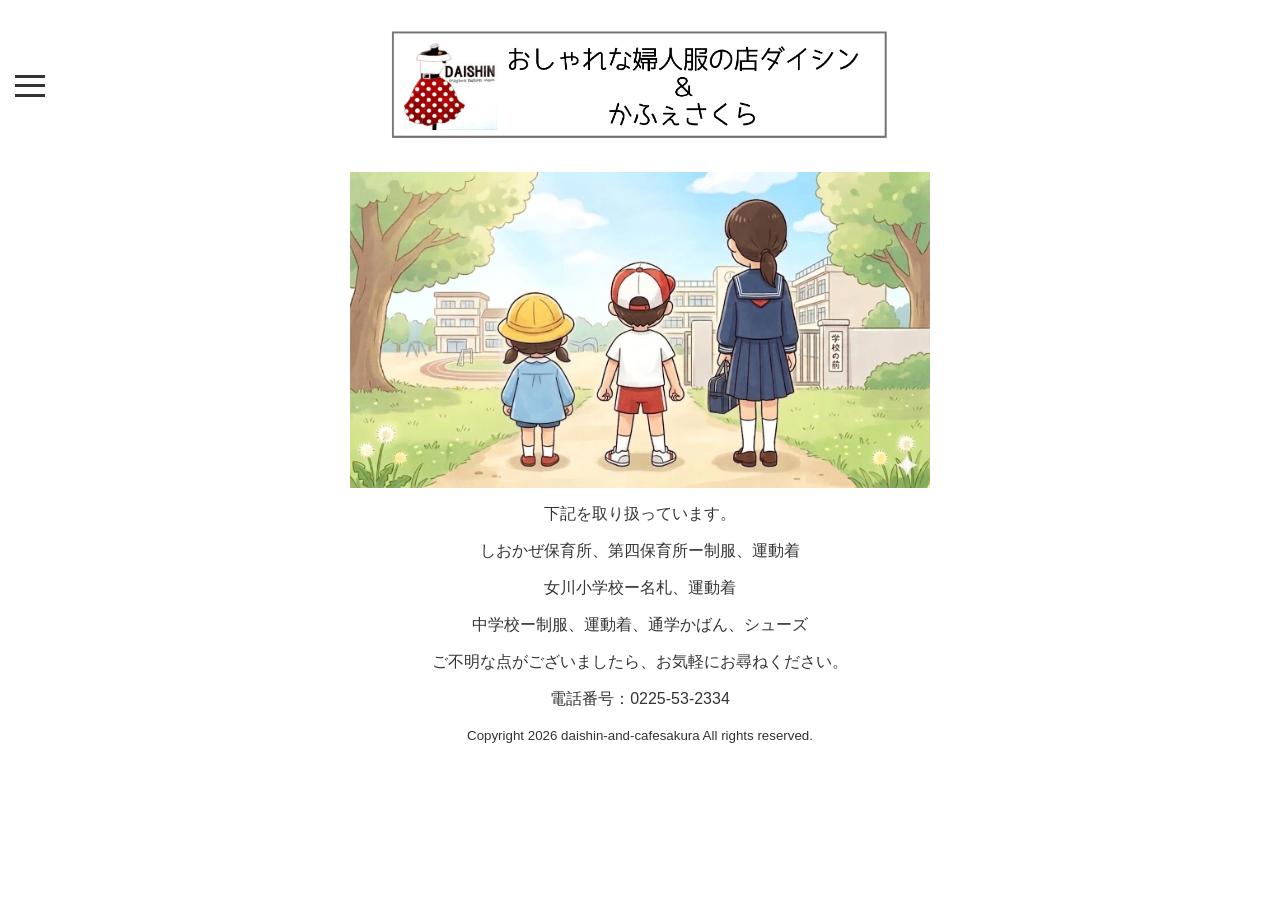
<file: uniform.html>
<!DOCTYPE html>
<html lang="ja">
<head>
<meta charset="utf-8">
<meta name="viewport" content="width=device-width, initial-scale=1.0">
<title>ダイシン＆かふぇさくら | 女川町 地蔵通り　女川町内学用品</title>
<link rel="stylesheet" href="css/style.css" type="text/css">
<meta name="description" content="宮城県女川町の地蔵通りで、女川の保育所、小学校、中学校の制服や運動着等の学用品を扱っています。">
</head>

<body>
<header>
  <div class="header-container">
    <div class="header-left-group">
      <div class="hamburger" id="js-hamburger">
        <span></span>
        <span></span>
        <span></span>
      </div>
    </div>

    <h1><img src="images/ロゴ.png" width="500" height="80" alt="ダイシン＆かふぇさくら"></h1>

    <nav class="navigation" id="js-navigation">
		  <div class="menu-close-wrapper">
    <span class="menu-close-button" id="js-menu-close">×</span>
  </div>
      <ul> 
        <li class="menu-close-wrapper">
          <span class="menu-close-button" id="js-menu-close">× 閉じる</span>
        </li>
        <li><a href="index.html">ホーム</a></li>
        <li><a href="goods.html">婦人服・雑貨</a></li>
		<li><a href="cafe.html">かふぇさくら</a></li>
        <li><a href="candy.html">駄菓子</a></li>
        <li><a href="uniform.html">町内学用品</a></li>
        <li><a href="lymphatic.html">リンパマッサージ</a></li>
        <li><a href="medical.html">メディカルアロマ</a></li>
        <li><a href="zizo_street.html">桜地蔵通り</a></li>
      </ul>
    </nav>
  </div>
</header>

<div id="main">
	<img src="images/制服イラスト.png" width="580" height="387" alt="町内学用品">
	<p>下記を取り扱っています。</p>
	<p>しおかぜ保育所、第四保育所ー制服、運動着</p>
	<p>女川小学校ー名札、運動着</p>
	<p>中学校ー制服、運動着、通学かばん、シューズ</p>
	<p>ご不明な点がございましたら、お気軽にお尋ねください。</p>
	<p>電話番号：0225-53-2334</p>
</div>

<footer>
  <p><small>Copyright 2026 daishin-and-cafesakura All rights reserved.</small></p>
</footer>

<script>
  fetch('closed_day.txt')
    .then(response => response.text())
    .then(data => {
      document.getElementById('holiday-announcement').innerText = data;
    })
    .catch(error => {
      document.getElementById('holiday-announcement').innerText = "休日の取得に失敗しました。";
    });

  // ハンバーガーメニュー制御
  const hamburger = document.getElementById('js-hamburger');
const navigation = document.getElementById('js-navigation');
const menuClose = document.getElementById('js-menu-close');
const menuLinks = document.querySelectorAll('.navigation a');

// ハンバーガー（三本線）をクリックした時
hamburger.addEventListener('click', () => {
  navigation.classList.add('active');
  hamburger.classList.add('hidden'); // ①三本線ボタンを隠す
});

// メニュー内の「× 閉じる」をクリックした時
menuClose.addEventListener('click', () => {
  navigation.classList.remove('active');
  hamburger.classList.remove('hidden'); // ボタンを再表示
});

// ①メニュー内のリンクを選択した時もメニューを閉じる
menuLinks.forEach(link => {
  link.addEventListener('click', () => {
    navigation.classList.remove('active');
    hamburger.classList.remove('hidden');
  });
});
</script>
</body>
</html>
</file>
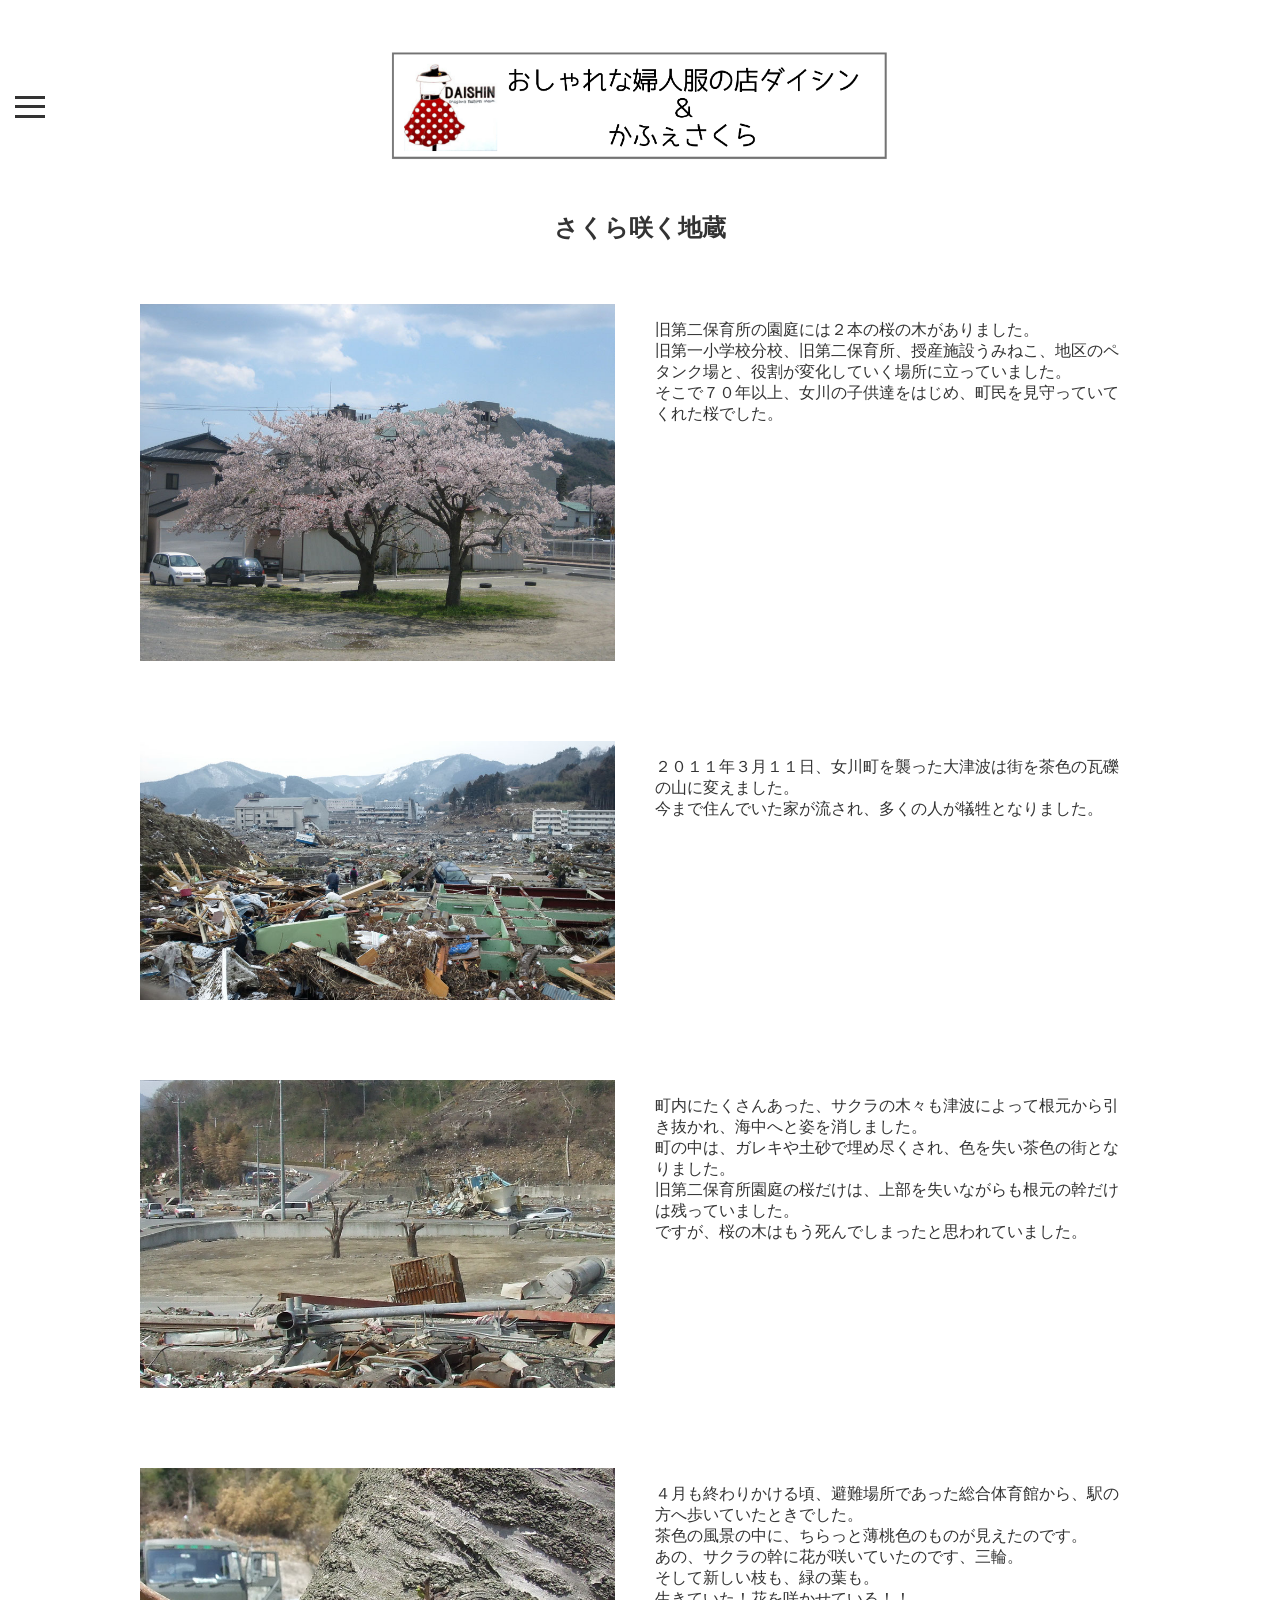
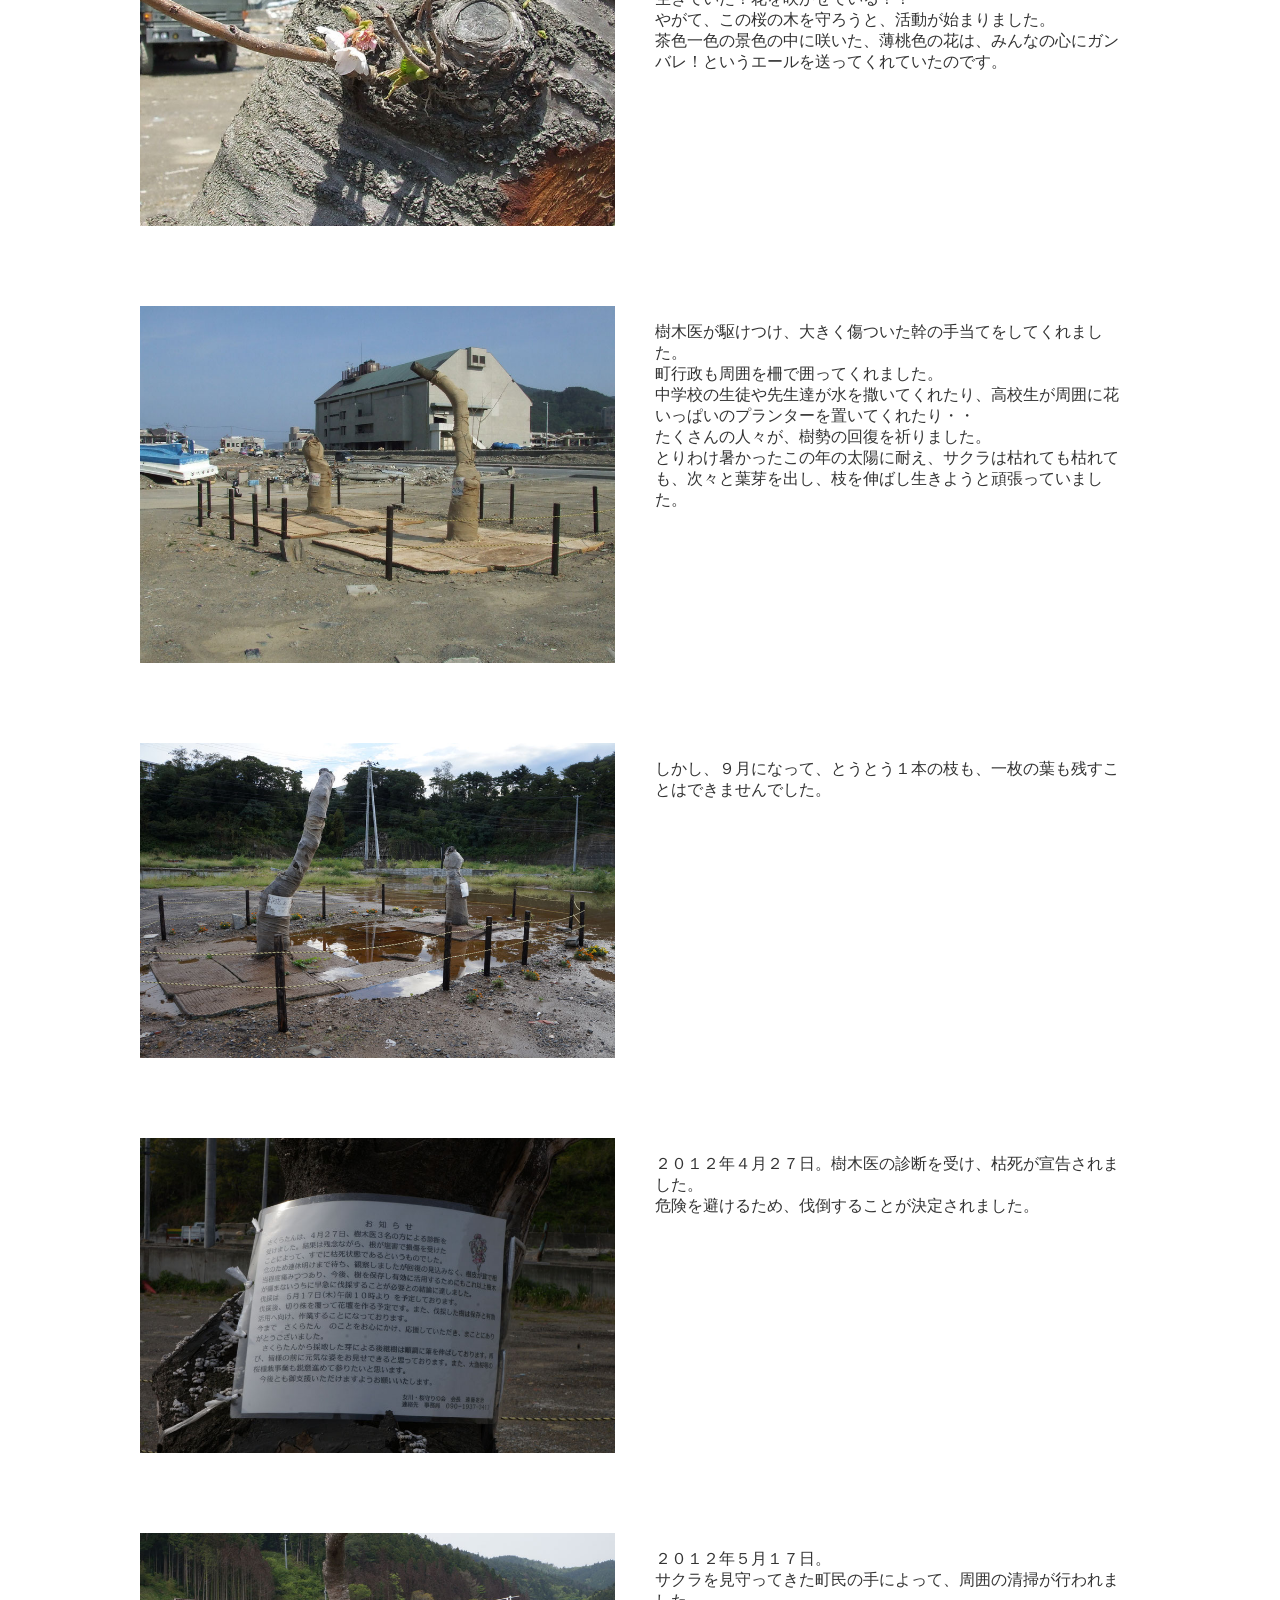
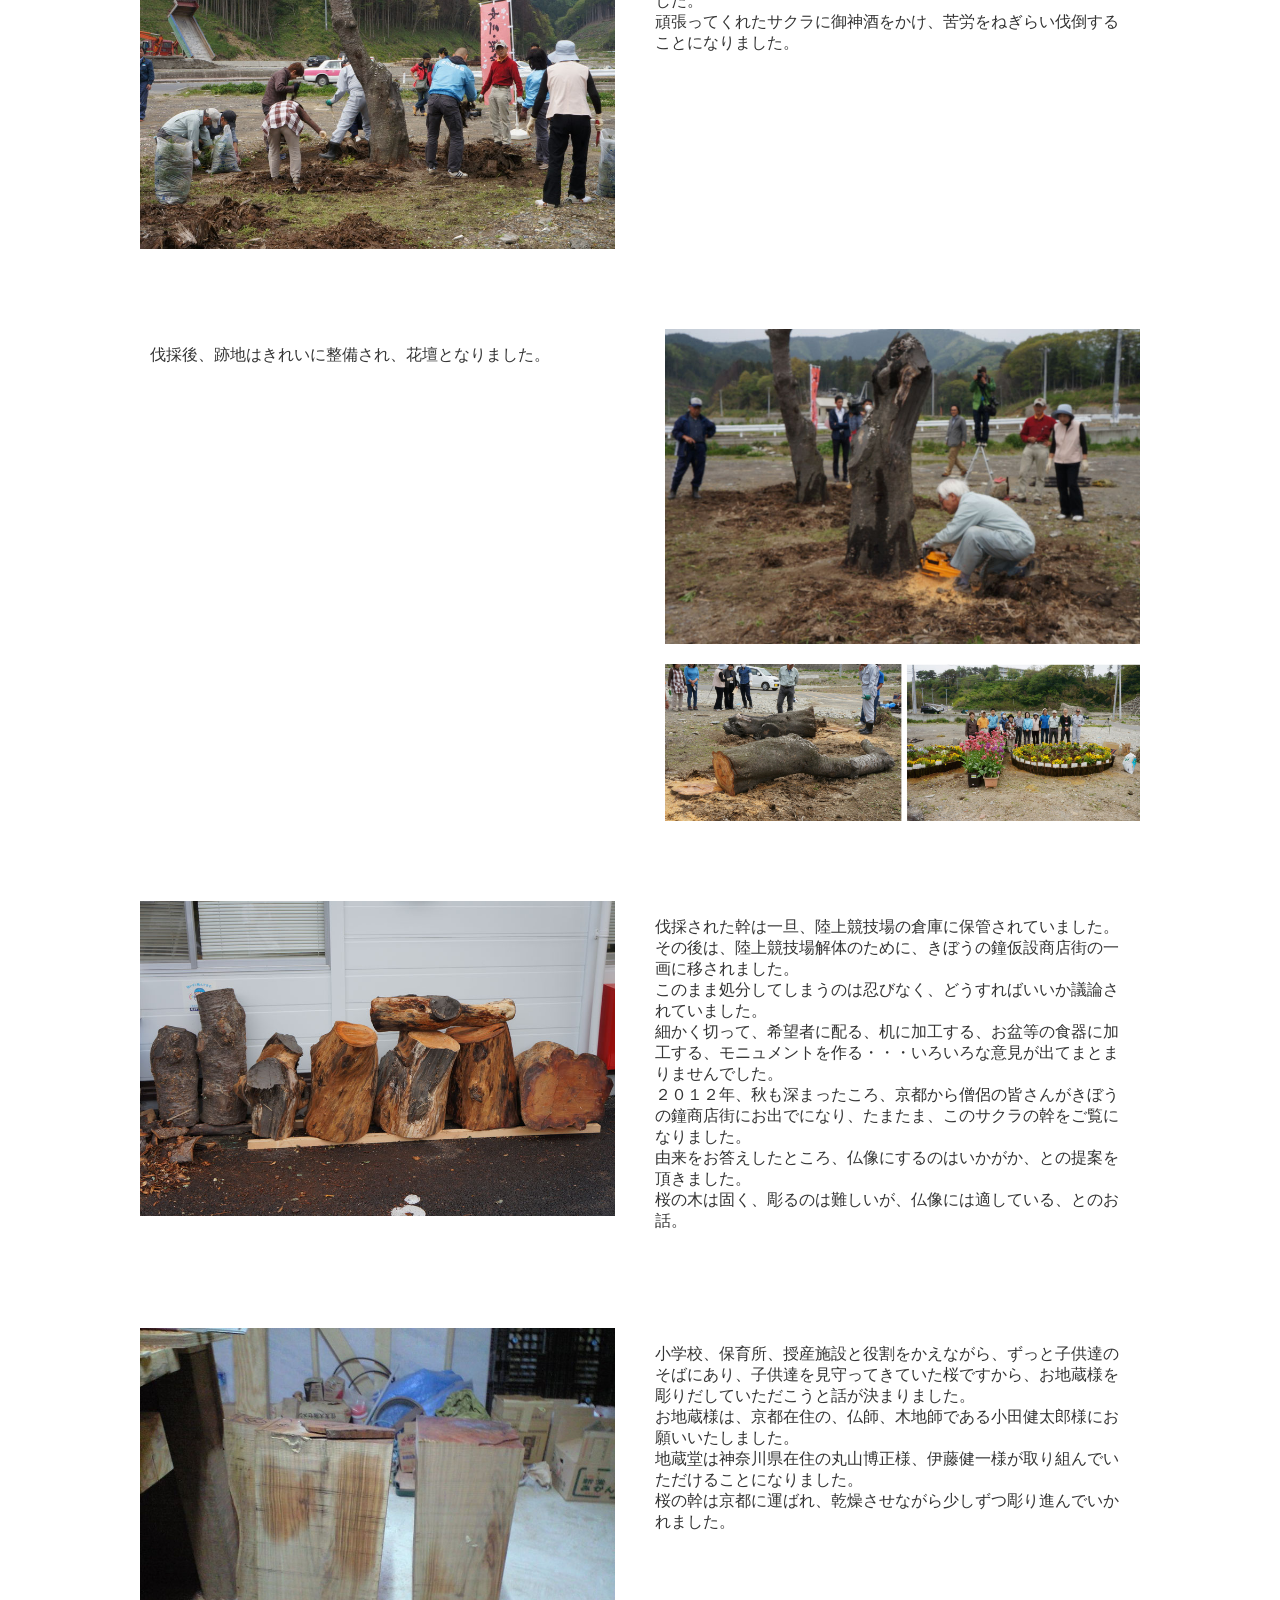
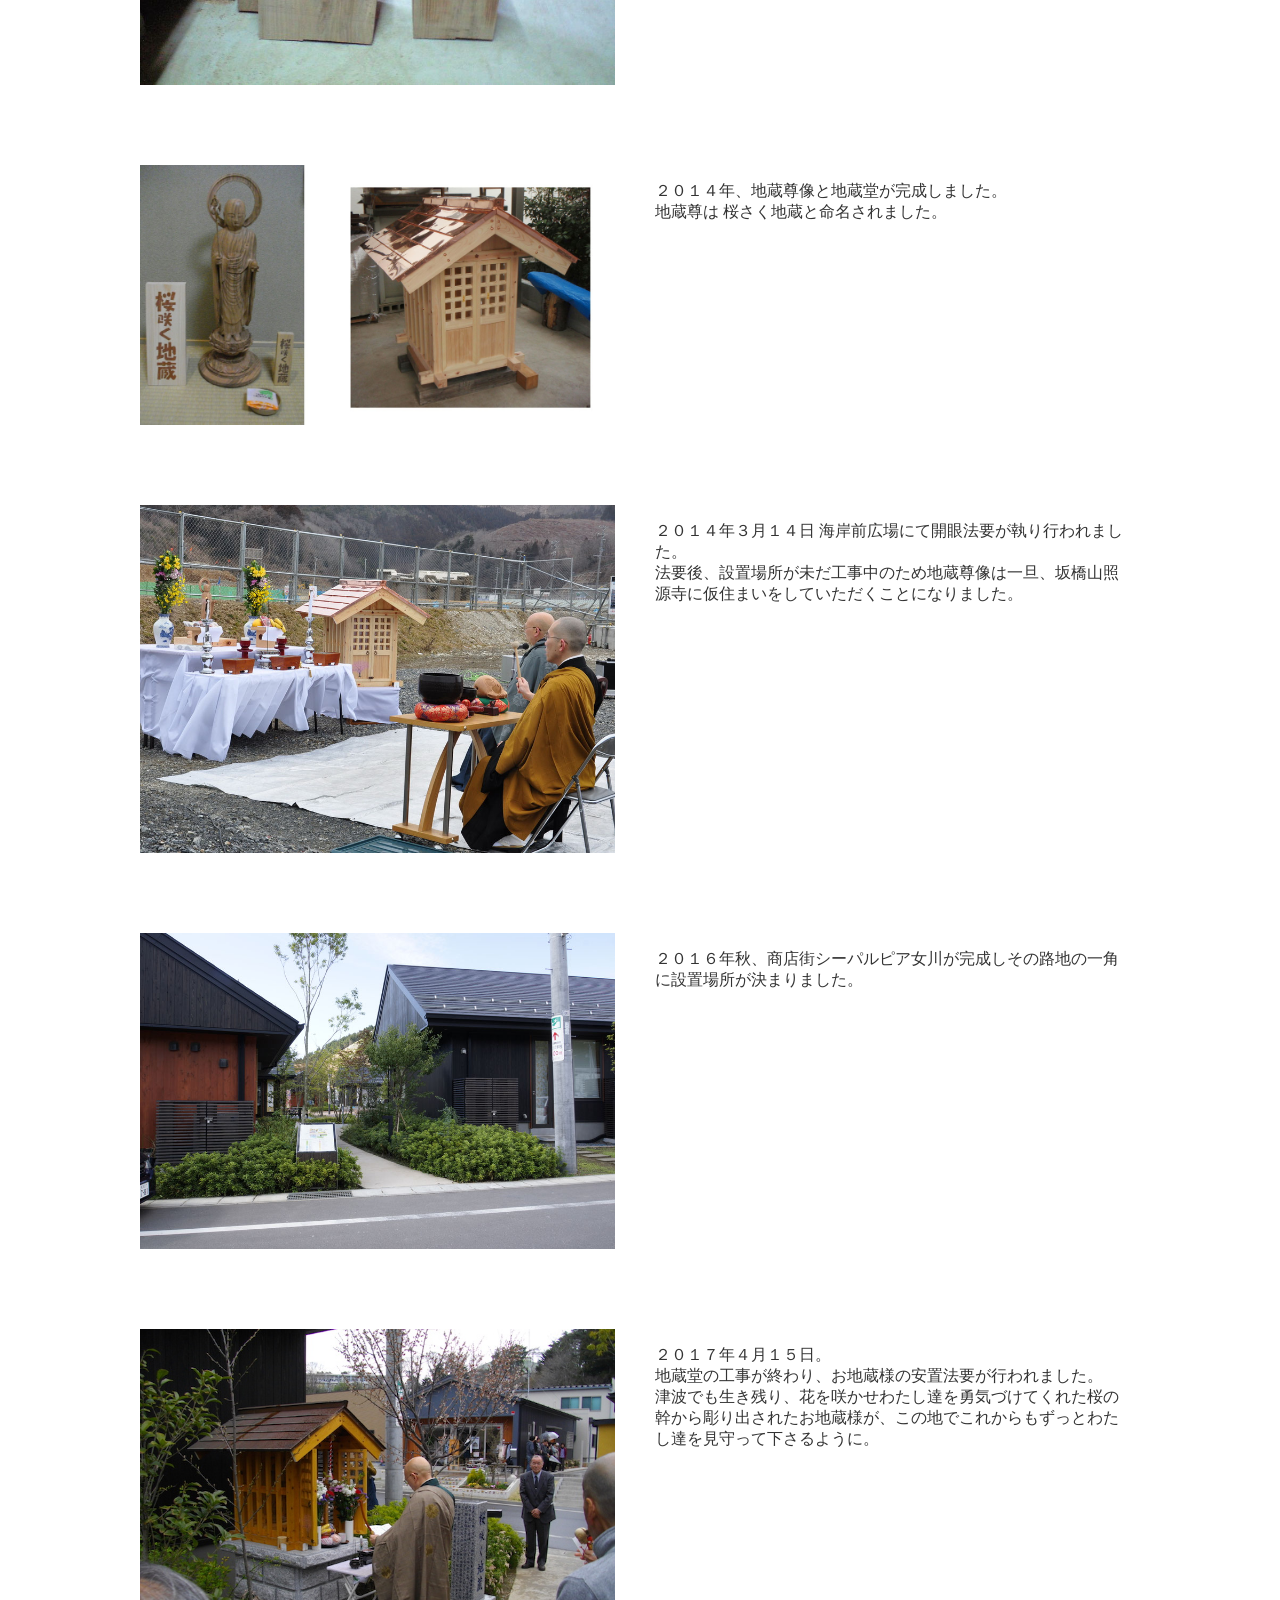
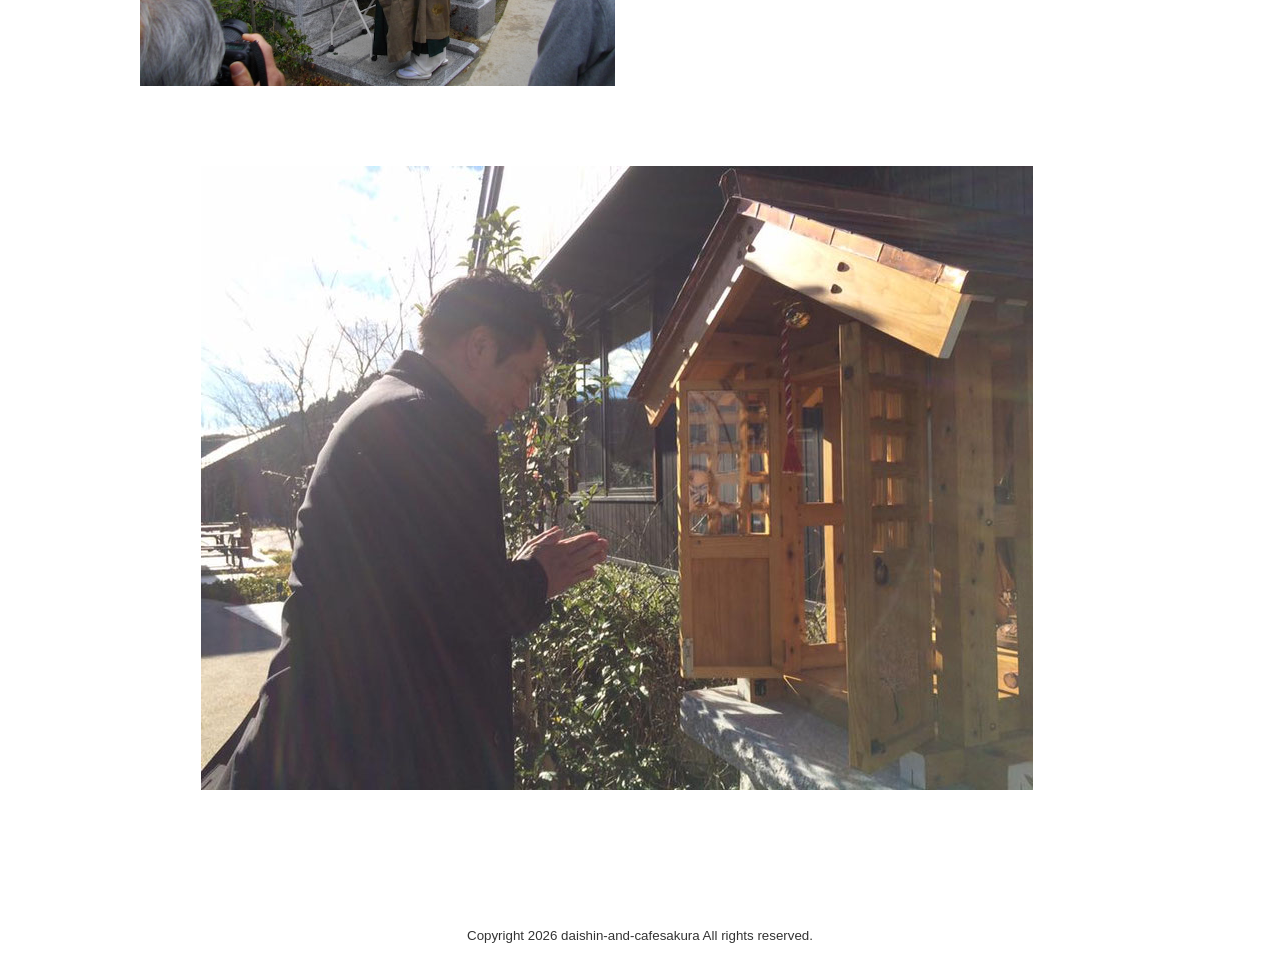
<file: zizo_street.html>
<!DOCTYPE html>
<html lang="ja">

<head>
  <meta charset="utf-8">
  <meta name="viewport" content="width=device-width, initial-scale=1.0">
  <title>桜さく地蔵の物語 | ダイシン＆かふぇさくら</title>
  <link rel="stylesheet" href="css/style.css" type="text/css">
　<meta name="description" content="女川町の復興を見守り続けた『桜さく地蔵』。津波を生き抜いた桜の幹から彫り出されたお地蔵様の歩みと、町民の想いをご紹介します。">
</head>

<body>
  <header>
    <div class="header-container">
      <div class="header-left-group">
        <div class="hamburger" id="js-hamburger">
          <span></span>
          <span></span>
          <span></span>
        </div>
      </div>

      <h1><img src="images/ロゴ.png" width="500" height="80" alt="ダイシン＆かふぇさくら"></h1>

      <nav class="navigation" id="js-navigation">
		    <div class="menu-close-wrapper">
    <span class="menu-close-button" id="js-menu-close">×</span>
  </div>
        <ul>
          <li class="menu-close-wrapper">
            <span class="menu-close-button" id="js-menu-close">× 閉じる</span>
          </li>
          <li><a href="index.html">ホーム</a></li>
          <li><a href="goods.html">婦人服・雑貨</a></li>
          <li><a href="cafe.html">かふぇさくら</a></li>
          <li><a href="candy.html">駄菓子</a></li>
          <li><a href="uniform.html">町内学用品</a></li>
          <li><a href="lymphatic.html">リンパマッサージ</a></li>
          <li><a href="medical.html">メディカルアロマ</a></li>
          <li><a href="zizo_street.html">桜地蔵通り</a></li>
        </ul>
      </nav>
    </div>
  </header>

  <main id="main">
    <h2>さくら咲く地蔵</h2>
    <div class="story-container">

      <section class="story-row">
        <div class="story-photo">
          <img src="images/サクラ咲く地蔵/image1.jpg" alt="震災前の桜">
        </div>
        <div class="story-text">
          <p>旧第二保育所の園庭には２本の桜の木がありました。<br>
            旧第一小学校分校、旧第二保育所、授産施設うみねこ、地区のペタンク場と、役割が変化していく場所に立っていました。<br>
            そこで７０年以上、女川の子供達をはじめ、町民を見守っていてくれた桜でした。</p>
        </div>
      </section>

      <section class="story-row">
        <div class="story-photo">
          <img src="images/サクラ咲く地蔵/image2.jpg" alt="震災の瓦礫">
        </div>
        <div class="story-text">
          <p>２０１１年３月１１日、女川町を襲った大津波は街を茶色の瓦礫の山に変えました。<br>
            今まで住んでいた家が流され、多くの人が犠牲となりました。</p>
        </div>
      </section>

      <section class="story-row">
        <div class="story-photo">
          <img src="images/サクラ咲く地蔵/image3.png" alt="瓦礫の中の桜">
        </div>
        <div class="story-text">
          <p>町内にたくさんあった、サクラの木々も津波によって根元から引き抜かれ、海中へと姿を消しました。<br>
            町の中は、ガレキや土砂で埋め尽くされ、色を失い茶色の街となりました。<br>
            旧第二保育所園庭の桜だけは、上部を失いながらも根元の幹だけは残っていました。<br>
            ですが、桜の木はもう死んでしまったと思われていました。</p>
        </div>
      </section>

      <section class="story-row">
        <div class="story-photo">
          <img src="images/サクラ咲く地蔵/image4.jpg" alt="一輪の桜の花">
        </div>
        <div class="story-text">
          <p>４月も終わりかける頃、避難場所であった総合体育館から、駅の方へ歩いていたときでした。<br>
            茶色の風景の中に、ちらっと薄桃色のものが見えたのです。<br>
            あの、サクラの幹に花が咲いていたのです、三輪。<br>
            そして新しい枝も、緑の葉も。<br>
            生きていた！花を咲かせている！！<br>
            やがて、この桜の木を守ろうと、活動が始まりました。<br>
            茶色一色の景色の中に咲いた、薄桃色の花は、みんなの心にガンバレ！というエールを送ってくれていたのです。</p>
        </div>
      </section>

      <section class="story-row">
        <div class="story-photo">
          <img src="images/サクラ咲く地蔵/image5.jpg" alt="保護された桜">
        </div>
        <div class="story-text">
          <p>樹木医が駆けつけ、大きく傷ついた幹の手当てをしてくれました。<br>
            町行政も周囲を柵で囲ってくれました。<br>
            中学校の生徒や先生達が水を撒いてくれたり、高校生が周囲に花いっぱいのプランターを置いてくれたり・・<br>
            たくさんの人々が、樹勢の回復を祈りました。<br>
            とりわけ暑かったこの年の太陽に耐え、サクラは枯れても枯れても、次々と葉芽を出し、枝を伸ばし生きようと頑張っていました。</p>
        </div>
      </section>

      <section class="story-row">
        <div class="story-photo">
          <img src="images/サクラ咲く地蔵/image6.jpg" alt="保護された桜2">
        </div>
        <div class="story-text">
          <p>しかし、９月になって、とうとう１本の枝も、一枚の葉も残すことはできませんでした。</p>
        </div>
      </section>

      <section class="story-row">
        <div class="story-photo">
          <img src="images/サクラ咲く地蔵/image7.jpg" alt="伐採の看板">
        </div>
        <div class="story-text">
          <p>２０１２年４月２７日。樹木医の診断を受け、枯死が宣告されました。<br>
            危険を避けるため、伐倒することが決定されました。</p>
        </div>
      </section>

      <section class="story-row">
        <div class="story-photo">
          <img src="images/サクラ咲く地蔵/image8.jpg" alt="桜の伐採">
        </div>
        <div class="story-text">
          <p>２０１２年５月１７日。<br>
            サクラを見守ってきた町民の手によって、周囲の清掃が行われました。<br>
            頑張ってくれたサクラに御神酒をかけ、苦労をねぎらい伐倒することになりました。</p>
        </div>
      </section>

      <section class="story-row">
        <div class="story-text">
          <p>伐採後、跡地はきれいに整備され、花壇となりました。</p>
        </div>
        <div class="story-photo">
          <img src="images/サクラ咲く地蔵/image9.jpg" alt="桜の伐採2" style="margin-bottom: 20px;">
          <img src="images/サクラ咲く地蔵/image10.jpg" alt="桜の伐採3">
        </div>
      </section>

      <section class="story-row">
        <div class="story-photo">
          <img src="images/サクラ咲く地蔵/image13.jpg" alt="保管された桜">
        </div>
        <div class="story-text">
          <p>伐採された幹は一旦、陸上競技場の倉庫に保管されていました。<br>
            その後は、陸上競技場解体のために、きぼうの鐘仮設商店街の一画に移されました。<br>
            このまま処分してしまうのは忍びなく、どうすればいいか議論されていました。<br>
            細かく切って、希望者に配る、机に加工する、お盆等の食器に加工する、モニュメントを作る・・・いろいろな意見が出てまとまりませんでした。<br>
            ２０１２年、秋も深まったころ、京都から僧侶の皆さんがきぼうの鐘商店街にお出でになり、たまたま、このサクラの幹をご覧になりました。<br>
            由来をお答えしたところ、仏像にするのはいかがか、との提案を頂きました。<br>
            桜の木は固く、彫るのは難しいが、仏像には適している、とのお話。</p>
        </div>
      </section>

      <section class="story-row">
        <div class="story-photo">
          <img src="images/サクラ咲く地蔵/image14.jpg" alt="木材になった桜">
        </div>
        <div class="story-text">
          <p>小学校、保育所、授産施設と役割をかえながら、ずっと子供達のそばにあり、子供達を見守ってきていた桜ですから、お地蔵様を彫りだしていただこうと話が決まりました。<br>
            お地蔵様は、京都在住の、仏師、木地師である小田健太郎様にお願いいたしました。<br>
            地蔵堂は神奈川県在住の丸山博正様、伊藤健一様が取り組んでいただけることになりました。<br>
            桜の幹は京都に運ばれ、乾燥させながら少しずつ彫り進んでいかれました。</p>
        </div>
      </section>

      <section class="story-row">
        <div class="story-photo">
          <img src="images/サクラ咲く地蔵/image15.jpg" alt="完成したお地蔵様">
        </div>
        <div class="story-text">
          <p>２０１４年、地蔵尊像と地蔵堂が完成しました。<br>
            地蔵尊は 桜さく地蔵と命名されました。</p>
        </div>
      </section>

      <section class="story-row">
        <div class="story-photo">
          <img src="images/サクラ咲く地蔵/image17.jpg" alt="開眼法要">
        </div>
        <div class="story-text">
          <p>２０１４年３月１４日 海岸前広場にて開眼法要が執り行われました。<br>
            法要後、設置場所が未だ工事中のため地蔵尊像は一旦、坂橋山照源寺に仮住まいをしていただくことになりました。</p>
        </div>
      </section>

      <section class="story-row">
        <div class="story-photo">
          <img src="images/サクラ咲く地蔵/image18.jpg" alt="完成したシーパルピア">
        </div>
        <div class="story-text">
          <p>２０１６年秋、商店街シーパルピア女川が完成しその路地の一角に設置場所が決まりました。</p>
        </div>
      </section>

      <section class="story-row">
        <div class="story-photo">
          <img src="images/サクラ咲く地蔵/image19.jpg" alt="安置法要">
        </div>
        <div class="story-text">
          <p>２０１７年４月１５日。<br>
            地蔵堂の工事が終わり、お地蔵様の安置法要が行われました。<br>
            津波でも生き残り、花を咲かせわたし達を勇気づけてくれた桜の幹から彫り出されたお地蔵様が、この地でこれからもずっとわたし達を見守って下さるように。</p>
        </div>
      </section>

      <section class="story-row story-final">
  <div class="story-photo">
    <img src="images/サクラ咲く地蔵/image20.jpg" alt="お参りする人">
  </div>
　</section>

    </div> </main>

  <footer>
    <p><small>Copyright 2026 daishin-and-cafesakura All rights reserved.</small></p>
  </footer>

  <script>
    const hamburger = document.getElementById('js-hamburger');
    const navigation = document.getElementById('js-navigation');
    const menuClose = document.getElementById('js-menu-close');
    const menuLinks = document.querySelectorAll('.navigation a');

    hamburger.addEventListener('click', () => {
      navigation.classList.add('active');
      hamburger.classList.add('hidden');
    });

    menuClose.addEventListener('click', () => {
      navigation.classList.remove('active');
      hamburger.classList.remove('hidden');
    });

    menuLinks.forEach(link => {
      link.addEventListener('click', () => {
        navigation.classList.remove('active');
        hamburger.classList.remove('hidden');
      });
    });
  </script>
</body>

</html>
</file>
<file: css/style.css>
/* --- 1. 基本設定 --- */
body {
  margin: 0;
  padding: 0;
  text-align: center;
  font-size: 16px;
  color: #333;
  font-family: "Helvetica Neue", Arial, "Hiragino Kaku Gothic ProN", "Hiragino Sans", Meiryo, sans-serif;
}

img {
  max-width: 100%;
  height: auto;
  vertical-align: bottom;
}

/* --- 2. ヘッダー構成 --- */
.header-container {
  display: flex;
  align-items: center;
  justify-content: center;
  position: relative;
  padding: 10px;
  min-height: 80px;
}

/* ロゴのレスポンシブ設定 */
h1 img {
  max-width: 250px; /* スマホデフォルト */
  height: auto;
}

@media (min-width: 768px) {
  h1 img {
    max-width: 500px; /* PCサイズ */
  }
}

.header-left-group {
  position: absolute;
  left: 15px;
  top: 50%;
  transform: translateY(-50%);
  display: flex;
  align-items: center;
  gap: 12px;
  z-index: 100;
}

.hamburger {
  width: 30px;
  height: 22px;
  cursor: pointer;
  display: flex;
  flex-direction: column;
  justify-content: space-between;
}

.hamburger span {
  display: block;
  width: 100%;
  height: 3px;
  background-color: #333;
  transition: 0.3s;
}

.hamburger.hidden {
  opacity: 0;
  visibility: hidden;
}

/* ロゴ横のタイトル検索エンジンには読み取れるが、画面からは見えなくする専用の設定 */
.visually-hidden {
  position: absolute;
  width: 1px;
  height: 1px;
  padding: 0;
  margin: -1px;
  overflow: hidden;
  clip: rect(0, 0, 0, 0);
  white-space: nowrap;
  border: 0;
}

/* --- 3. ナビゲーションメニュー --- */
.navigation {
  position: fixed;
  top: 0;
  left: 0;
  width: 100%;
  height: 100%;
  background: rgba(255, 255, 255, 0.98);
  z-index: 200;
  opacity: 0;
  visibility: hidden;
  transition: 0.3s ease;
  overflow-y: auto;
}

.navigation.active {
  opacity: 1;
  visibility: visible;
}

@media (min-width: 768px) {
  .navigation {
    position: absolute;
    top: 70px;
    left: 15px;
    width: auto;
    height: auto;
    min-width: 200px;
    border-radius: 8px;
    box-shadow: 0 4px 15px rgba(0,0,0,0.15);
    border: 1px solid #eee;
    transform: translateY(-10px);
  }
  .navigation.active {
    transform: translateY(0);
  }
  .menu-close-wrapper {
    display: none;
  }
}

.navigation ul {
  list-style: none;
  padding: 0;
  margin: 0;
  text-align: left;
}

.menu-close-wrapper {
  border-bottom: 1px solid #eee;
  padding: 20px;
  text-align: right;
}

.menu-close-button {
  cursor: pointer;
  font-size: 16px;
  color: #888;
  font-weight: bold;
}

/* --- 3. ナビゲーションメニュー（修正版） --- */

/* メニュー内のリンク設定 */
.navigation ul li a {
  text-decoration: none;
  color: #333;
  display: block;
  padding: 18px 25px;
  border-bottom: 1px solid #f9f9f9;
  font-size: 16px;
  transition: background-color 0.3s, color 0.3s; /* ①色変化を滑らかに */
}

/* ①ホバー時に薄水色にする */
.navigation ul li a:hover {
  background-color: #f0faff; /* 薄い水色 */
  color: #0077b6;            /* 文字色も少し濃い青に */
}

/* ②×ボタンの装飾 */
.menu-close-wrapper {
  padding: 15px 20px;
  text-align: right; /* 右上に配置 */
}

.menu-close-button {
  cursor: pointer;
  font-size: 32px;    /* 大きく見やすく */
  line-height: 1;
  color: #999;
  display: inline-block;
  padding: 5px 10px;
  transition: 0.3s;
}

/* ×ボタンもホバーで反応させる */
.menu-close-button:hover {
  color: #333;
  transform: rotate(90deg); /* 遊び心で少し回転 */
}

/* PC版での「閉じる」表示設定を解除 */
@media (min-width: 768px) {
  /* PC版でも×ボタンを表示したままにする場合は display: none を削除 */
  .menu-close-wrapper {
    display: block; 
  }
}

/* --- 4. 桜咲く地蔵 ストーリーセクション --- */
.story-container {
  max-width: 1000px;
  margin: 0 auto;
  padding: 40px 20px;
}

.story-row {
  display: flex;
  flex-direction: column; /* スマホ：縦並び */
  align-items: center;
  gap: 30px;
  margin-bottom: 80px;
}

.story-photo, .story-text {
  width: 100%;
}

.story-text {
  text-align: left;
  padding: 0 10px;
}

/* PC向けストーリー調整 */
@media (min-width: 768px) {
  .story-row {
    flex-direction: row; /* PC：横並び */
    justify-content: space-between;
    align-items: flex-start
</file>
